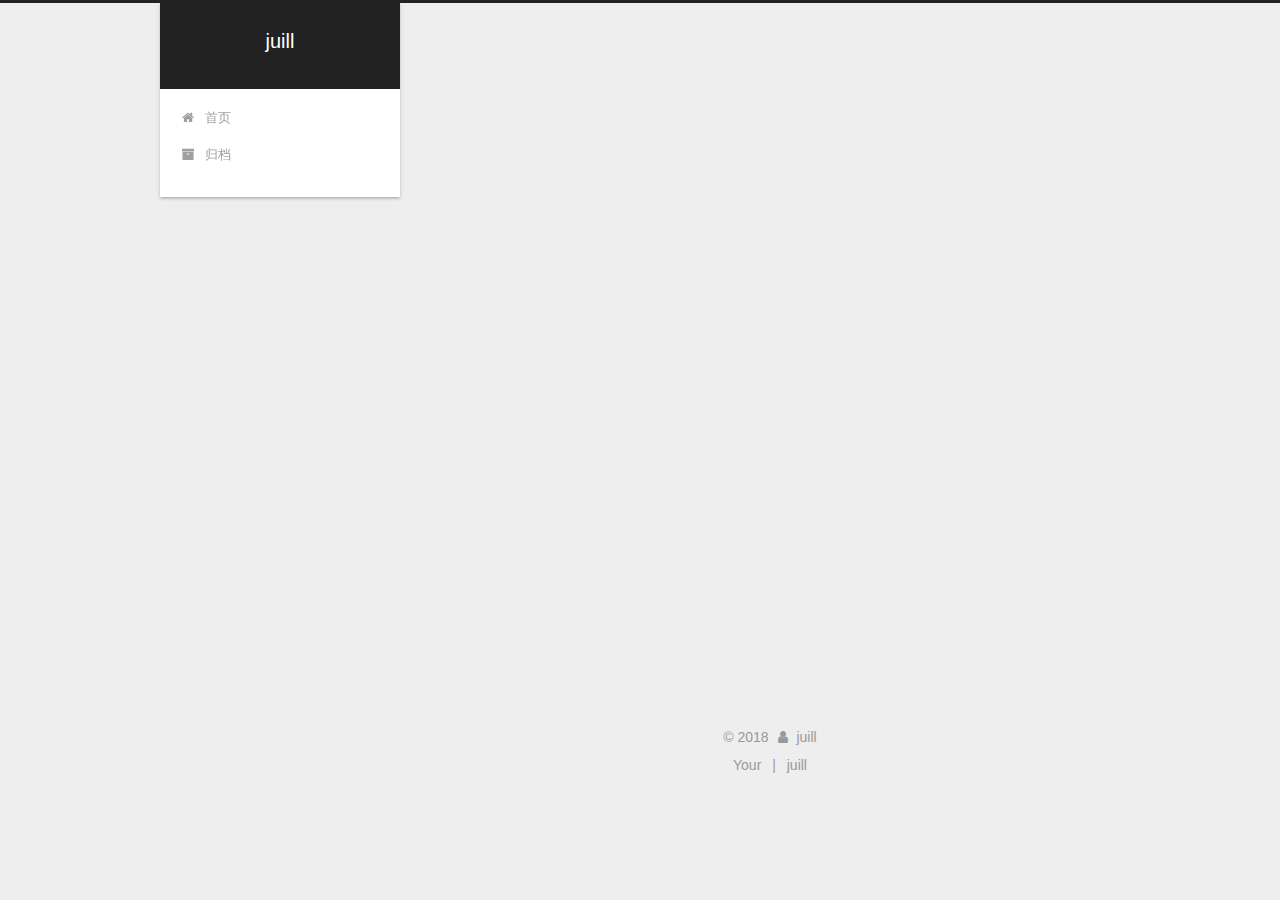
<file: index.html>
<!DOCTYPE html>



  


<html class="theme-next gemini use-motion" lang="zh-Hans">
<head>
  <meta charset="UTF-8"/>
<meta http-equiv="X-UA-Compatible" content="IE=edge" />
<meta name="viewport" content="width=device-width, initial-scale=1, maximum-scale=1"/>
<meta name="theme-color" content="#222">









<meta http-equiv="Cache-Control" content="no-transform" />
<meta http-equiv="Cache-Control" content="no-siteapp" />
















  
  
  <link href="/lib/fancybox/source/jquery.fancybox.css?v=2.1.5" rel="stylesheet" type="text/css" />







<link href="/lib/font-awesome/css/font-awesome.min.css?v=4.6.2" rel="stylesheet" type="text/css" />

<link href="/css/main.css?v=5.1.4" rel="stylesheet" type="text/css" />


  <link rel="apple-touch-icon" sizes="180x180" href="/images/apple-touch-icon-next.png?v=5.1.4">


  <link rel="icon" type="image/png" sizes="32x32" href="/images/favicon-32x32-next.png?v=5.1.4">


  <link rel="icon" type="image/png" sizes="16x16" href="/images/favicon-16x16-next.png?v=5.1.4">


  <link rel="mask-icon" href="/images/logo.svg?v=5.1.4" color="#222">





  <meta name="keywords" content="Hexo, NexT" />










<meta property="og:type" content="website">
<meta property="og:title" content="juill">
<meta property="og:url" content="http://juill.github.io/index.html">
<meta property="og:site_name" content="juill">
<meta property="og:locale" content="zh-Hans">
<meta name="twitter:card" content="summary">
<meta name="twitter:title" content="juill">



<script type="text/javascript" id="hexo.configurations">
  var NexT = window.NexT || {};
  var CONFIG = {
    root: '/',
    scheme: 'Gemini',
    version: '5.1.4',
    sidebar: {"position":"left","display":"post","offset":12,"b2t":false,"scrollpercent":false,"onmobile":false},
    fancybox: true,
    tabs: true,
    motion: {"enable":true,"async":false,"transition":{"post_block":"fadeIn","post_header":"slideDownIn","post_body":"slideDownIn","coll_header":"slideLeftIn","sidebar":"slideUpIn"}},
    duoshuo: {
      userId: '0',
      author: '博主'
    },
    algolia: {
      applicationID: '',
      apiKey: '',
      indexName: '',
      hits: {"per_page":10},
      labels: {"input_placeholder":"Search for Posts","hits_empty":"We didn't find any results for the search: ${query}","hits_stats":"${hits} results found in ${time} ms"}
    }
  };
</script>



  <link rel="canonical" href="http://juill.github.io/"/>





  <title>juill</title>
  








</head>

<body itemscope itemtype="http://schema.org/WebPage" lang="zh-Hans">

  
  
    
  

  <div class="container sidebar-position-left 
  page-home">
    <div class="headband"></div>

    <header id="header" class="header" itemscope itemtype="http://schema.org/WPHeader">
      <div class="header-inner"><div class="site-brand-wrapper">
  <div class="site-meta ">
    

    <div class="custom-logo-site-title">
      <a href="/"  class="brand" rel="start">
        <span class="logo-line-before"><i></i></span>
        <span class="site-title">juill</span>
        <span class="logo-line-after"><i></i></span>
      </a>
    </div>
      
        <p class="site-subtitle"></p>
      
  </div>

  <div class="site-nav-toggle">
    <button>
      <span class="btn-bar"></span>
      <span class="btn-bar"></span>
      <span class="btn-bar"></span>
    </button>
  </div>
</div>

<nav class="site-nav">
  

  
    <ul id="menu" class="menu">
      
        
        <li class="menu-item menu-item-home">
          <a href="/" rel="section">
            
              <i class="menu-item-icon fa fa-fw fa-home"></i> <br />
            
            首页
          </a>
        </li>
      
        
        <li class="menu-item menu-item-archives">
          <a href="/archives/" rel="section">
            
              <i class="menu-item-icon fa fa-fw fa-archive"></i> <br />
            
            归档
          </a>
        </li>
      

      
    </ul>
  

  
</nav>



 </div>
    </header>

    <main id="main" class="main">
      <div class="main-inner">
        <div class="content-wrap">
          <div id="content" class="content">
            
  <section id="posts" class="posts-expand">
    
      

  

  
  
  

  <article class="post post-type-normal" itemscope itemtype="http://schema.org/Article">
  
  
  
  <div class="post-block">
    <link itemprop="mainEntityOfPage" href="http://juill.github.io/2018/04/12/你好-Hexo/">

    <span hidden itemprop="author" itemscope itemtype="http://schema.org/Person">
      <meta itemprop="name" content="juill">
      <meta itemprop="description" content="">
      <meta itemprop="image" content="/images/avatar.gif">
    </span>

    <span hidden itemprop="publisher" itemscope itemtype="http://schema.org/Organization">
      <meta itemprop="name" content="juill">
    </span>

    
      <header class="post-header">

        
        
          <h1 class="post-title" itemprop="name headline">
                
                <a class="post-title-link" href="/2018/04/12/你好-Hexo/" itemprop="url">你好,Next</a></h1>
        

        <div class="post-meta">
          <span class="post-time">
            
              <span class="post-meta-item-icon">
                <i class="fa fa-calendar-o"></i>
              </span>
              
                <span class="post-meta-item-text">发表于</span>
              
              <time title="创建于" itemprop="dateCreated datePublished" datetime="2018-04-12T18:54:28+08:00">
                2018-04-12
              </time>
            

            

            
          </span>

          

          
            
          

          
          

          

          

          

        </div>
      </header>
    

    
    
    
    <div class="post-body" itemprop="articleBody">

      
      

      
        
          
            
          
        
      
    </div>
    
    
    

    

    

    

    <footer class="post-footer">
      

      

      

      
      
        <div class="post-eof"></div>
      
    </footer>
  </div>
  
  
  
  </article>


    
  </section>

  


          </div>
          


          

        </div>
        
          
  
  <div class="sidebar-toggle">
    <div class="sidebar-toggle-line-wrap">
      <span class="sidebar-toggle-line sidebar-toggle-line-first"></span>
      <span class="sidebar-toggle-line sidebar-toggle-line-middle"></span>
      <span class="sidebar-toggle-line sidebar-toggle-line-last"></span>
    </div>
  </div>

  <aside id="sidebar" class="sidebar">
    
    <div class="sidebar-inner">

      

      

      <section class="site-overview-wrap sidebar-panel sidebar-panel-active">
        <div class="site-overview">
          <div class="site-author motion-element" itemprop="author" itemscope itemtype="http://schema.org/Person">
            
              <p class="site-author-name" itemprop="name">juill</p>
              <p class="site-description motion-element" itemprop="description"></p>
          </div>

          <nav class="site-state motion-element">

            
              <div class="site-state-item site-state-posts">
              
                <a href="/archives/">
              
                  <span class="site-state-item-count">1</span>
                  <span class="site-state-item-name">日志</span>
                </a>
              </div>
            

            

            

          </nav>

          

          

          
          

          
          

          

        </div>
      </section>

      

      

    </div>
  </aside>


        
      </div>
    </main>

    <footer id="footer" class="footer">
      <div class="footer-inner">
        <div class="copyright">&copy; <span itemprop="copyrightYear">2018</span>
  <span class="with-love">
    <i class="fa fa-user"></i>
  </span>
  <span class="author" itemprop="copyrightHolder">juill</span>

  
</div>


  <div class="powered-by">Your</div>



  <span class="post-meta-divider">|</span>



  <div class="theme-info">juill
  </div>




        







        
      </div>
    </footer>

    
      <div class="back-to-top">
        <i class="fa fa-arrow-up"></i>
        
      </div>
    

    

  </div>

  

<script type="text/javascript">
  if (Object.prototype.toString.call(window.Promise) !== '[object Function]') {
    window.Promise = null;
  }
</script>









  












  
  
    <script type="text/javascript" src="/lib/jquery/index.js?v=2.1.3"></script>
  

  
  
    <script type="text/javascript" src="/lib/fastclick/lib/fastclick.min.js?v=1.0.6"></script>
  

  
  
    <script type="text/javascript" src="/lib/jquery_lazyload/jquery.lazyload.js?v=1.9.7"></script>
  

  
  
    <script type="text/javascript" src="/lib/velocity/velocity.min.js?v=1.2.1"></script>
  

  
  
    <script type="text/javascript" src="/lib/velocity/velocity.ui.min.js?v=1.2.1"></script>
  

  
  
    <script type="text/javascript" src="/lib/fancybox/source/jquery.fancybox.pack.js?v=2.1.5"></script>
  


  


  <script type="text/javascript" src="/js/src/utils.js?v=5.1.4"></script>

  <script type="text/javascript" src="/js/src/motion.js?v=5.1.4"></script>



  
  


  <script type="text/javascript" src="/js/src/affix.js?v=5.1.4"></script>

  <script type="text/javascript" src="/js/src/schemes/pisces.js?v=5.1.4"></script>



  

  


  <script type="text/javascript" src="/js/src/bootstrap.js?v=5.1.4"></script>



  


  




	





  





  












  





  

  

  

  
  

  

  

  

</body>
</html>
</file>
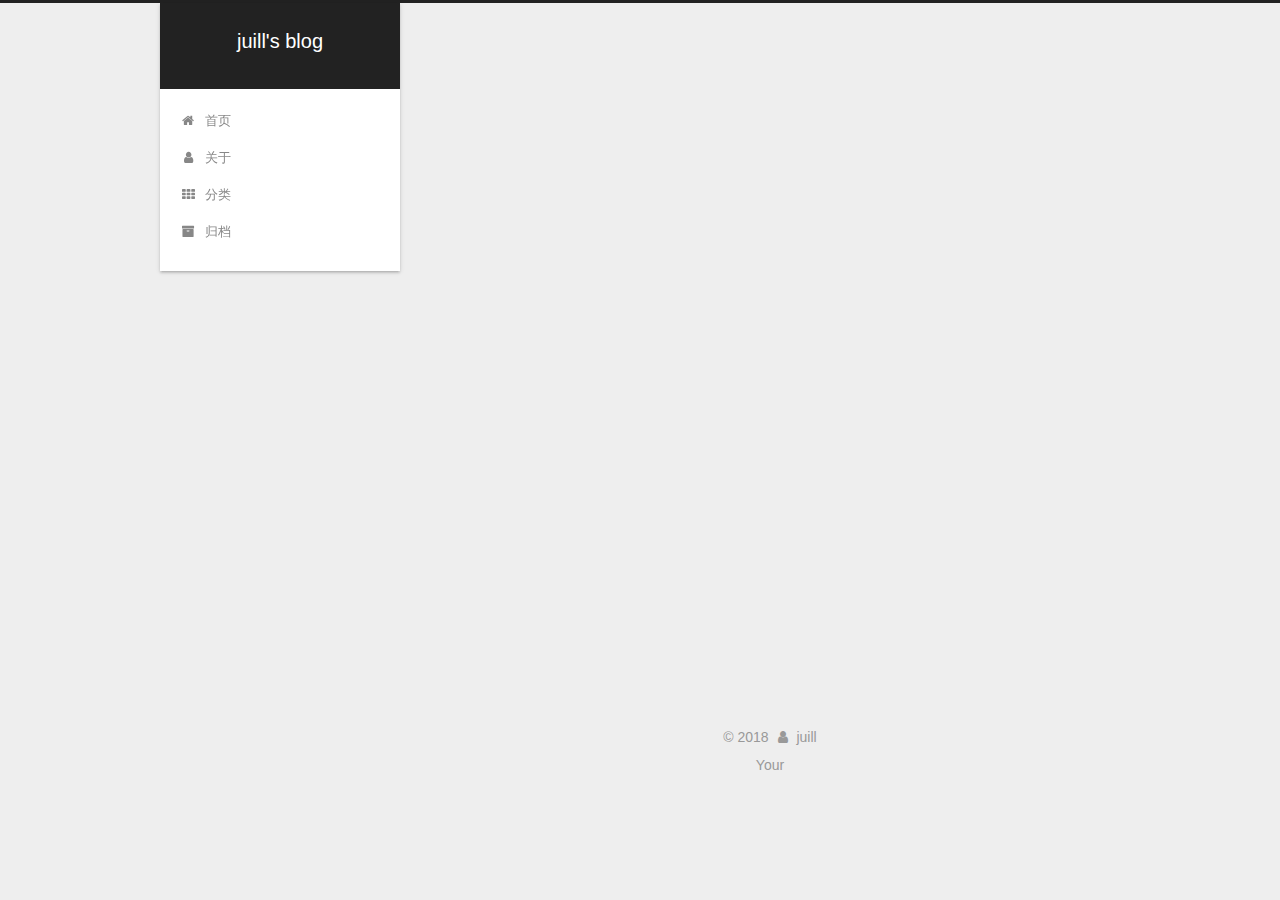
<file: archives/index.html>
<!DOCTYPE html>



  


<html class="theme-next gemini use-motion" lang="zh-Hans">
<head>
  <meta charset="UTF-8"/>
<meta http-equiv="X-UA-Compatible" content="IE=edge" />
<meta name="viewport" content="width=device-width, initial-scale=1, maximum-scale=1"/>
<meta name="theme-color" content="#222">









<meta http-equiv="Cache-Control" content="no-transform" />
<meta http-equiv="Cache-Control" content="no-siteapp" />
















  
  
  <link href="/lib/fancybox/source/jquery.fancybox.css?v=2.1.5" rel="stylesheet" type="text/css" />







<link href="/lib/font-awesome/css/font-awesome.min.css?v=4.6.2" rel="stylesheet" type="text/css" />

<link href="/css/main.css?v=5.1.4" rel="stylesheet" type="text/css" />


  <link rel="apple-touch-icon" sizes="180x180" href="/images/apple-touch-icon-next.png?v=5.1.4">


  <link rel="icon" type="image/png" sizes="32x32" href="/images/favicon-32x32-next.png?v=5.1.4">


  <link rel="icon" type="image/png" sizes="16x16" href="/images/favicon-16x16-next.png?v=5.1.4">


  <link rel="mask-icon" href="/images/logo.svg?v=5.1.4" color="#222">





  <meta name="keywords" content="Hexo, NexT" />





  <link rel="alternate" href="/atom.xml" title="juill's blog" type="application/atom+xml" />






<meta property="og:type" content="website">
<meta property="og:title" content="juill&#39;s blog">
<meta property="og:url" content="http://juill.github.io/archives/index.html">
<meta property="og:site_name" content="juill&#39;s blog">
<meta property="og:locale" content="zh-Hans">
<meta name="twitter:card" content="summary">
<meta name="twitter:title" content="juill&#39;s blog">



<script type="text/javascript" id="hexo.configurations">
  var NexT = window.NexT || {};
  var CONFIG = {
    root: '/',
    scheme: 'Gemini',
    version: '5.1.4',
    sidebar: {"position":"left","display":"post","offset":12,"b2t":false,"scrollpercent":false,"onmobile":false},
    fancybox: true,
    tabs: true,
    motion: {"enable":true,"async":false,"transition":{"post_block":"fadeIn","post_header":"slideDownIn","post_body":"slideDownIn","coll_header":"slideLeftIn","sidebar":"slideUpIn"}},
    duoshuo: {
      userId: '0',
      author: '博主'
    },
    algolia: {
      applicationID: '',
      apiKey: '',
      indexName: '',
      hits: {"per_page":10},
      labels: {"input_placeholder":"Search for Posts","hits_empty":"We didn't find any results for the search: ${query}","hits_stats":"${hits} results found in ${time} ms"}
    }
  };
</script>



  <link rel="canonical" href="http://juill.github.io/archives/"/>





  <title>归档 | juill's blog</title>
  








</head>

<body itemscope itemtype="http://schema.org/WebPage" lang="zh-Hans">

  
  
    
  

  <div class="container sidebar-position-left page-archive">
    <div class="headband"></div>

    <header id="header" class="header" itemscope itemtype="http://schema.org/WPHeader">
      <div class="header-inner"><div class="site-brand-wrapper">
  <div class="site-meta ">
    

    <div class="custom-logo-site-title">
      <a href="/"  class="brand" rel="start">
        <span class="logo-line-before"><i></i></span>
        <span class="site-title">juill's blog</span>
        <span class="logo-line-after"><i></i></span>
      </a>
    </div>
      
        <p class="site-subtitle"></p>
      
  </div>

  <div class="site-nav-toggle">
    <button>
      <span class="btn-bar"></span>
      <span class="btn-bar"></span>
      <span class="btn-bar"></span>
    </button>
  </div>
</div>

<nav class="site-nav">
  

  
    <ul id="menu" class="menu">
      
        
        <li class="menu-item menu-item-home">
          <a href="/" rel="section">
            
              <i class="menu-item-icon fa fa-fw fa-home"></i> <br />
            
            首页
          </a>
        </li>
      
        
        <li class="menu-item menu-item-about">
          <a href="/about/" rel="section">
            
              <i class="menu-item-icon fa fa-fw fa-user"></i> <br />
            
            关于
          </a>
        </li>
      
        
        <li class="menu-item menu-item-categories">
          <a href="/categories/" rel="section">
            
              <i class="menu-item-icon fa fa-fw fa-th"></i> <br />
            
            分类
          </a>
        </li>
      
        
        <li class="menu-item menu-item-archives">
          <a href="/archives/" rel="section">
            
              <i class="menu-item-icon fa fa-fw fa-archive"></i> <br />
            
            归档
          </a>
        </li>
      

      
    </ul>
  

  
</nav>



 </div>
    </header>

    <main id="main" class="main">
      <div class="main-inner">
        <div class="content-wrap">
          <div id="content" class="content">
            

  
  
  
  <div class="post-block archive">
    <div id="posts" class="posts-collapse">
      <span class="archive-move-on"></span>

      <span class="archive-page-counter">
        
        
        
          
        
        嗯..! 目前共计 2 篇日志。 继续努力。
      </span>

      

        
        
        

        
          
          <div class="collection-title">
            <h1 class="archive-year" id="archive-year-2018">2018</h1>
          </div>
        
        

        

  <article class="post post-type-normal" itemscope itemtype="http://schema.org/Article">
    <header class="post-header">

      <h2 class="post-title">
        
            <a class="post-title-link" href="/2018/05/18/个人简历/" itemprop="url">
              
                <span itemprop="name">个人简历</span>
              
            </a>
        
      </h2>

      <div class="post-meta">
        <time class="post-time" itemprop="dateCreated"
              datetime="2018-05-18T11:26:11+08:00"
              content="2018-05-18" >
          05-18
        </time>
      </div>

    </header>
  </article>



      

        
        
        

        
        

        

  <article class="post post-type-normal" itemscope itemtype="http://schema.org/Article">
    <header class="post-header">

      <h2 class="post-title">
        
            <a class="post-title-link" href="/2018/04/12/你好-Hexo/" itemprop="url">
              
                <span itemprop="name">你好,Next</span>
              
            </a>
        
      </h2>

      <div class="post-meta">
        <time class="post-time" itemprop="dateCreated"
              datetime="2018-04-12T18:54:28+08:00"
              content="2018-04-12" >
          04-12
        </time>
      </div>

    </header>
  </article>



      

    </div>
  </div>
  
  
  

  



          </div>
          


          

        </div>
        
          
  
  <div class="sidebar-toggle">
    <div class="sidebar-toggle-line-wrap">
      <span class="sidebar-toggle-line sidebar-toggle-line-first"></span>
      <span class="sidebar-toggle-line sidebar-toggle-line-middle"></span>
      <span class="sidebar-toggle-line sidebar-toggle-line-last"></span>
    </div>
  </div>

  <aside id="sidebar" class="sidebar">
    
    <div class="sidebar-inner">

      

      

      <section class="site-overview-wrap sidebar-panel sidebar-panel-active">
        <div class="site-overview">
          <div class="site-author motion-element" itemprop="author" itemscope itemtype="http://schema.org/Person">
            
              <p class="site-author-name" itemprop="name">juill</p>
              <p class="site-description motion-element" itemprop="description"></p>
          </div>

          <nav class="site-state motion-element">

            
              <div class="site-state-item site-state-posts">
              
                <a href="/archives/">
              
                  <span class="site-state-item-count">2</span>
                  <span class="site-state-item-name">日志</span>
                </a>
              </div>
            

            

            

          </nav>

          
            <div class="feed-link motion-element">
              <a href="/atom.xml" rel="alternate">
                <i class="fa fa-rss"></i>
                RSS
              </a>
            </div>
          

          
            <div class="links-of-author motion-element">
                
                  <span class="links-of-author-item">
                    <a href="https://github.com/juill" target="_blank" title="GitHub">
                      
                        <i class="fa fa-fw fa-github"></i>GitHub</a>
                  </span>
                
                  <span class="links-of-author-item">
                    <a href="364703332@qq.com" target="_blank" title="E-Mail">
                      
                        <i class="fa fa-fw fa-envelope"></i>E-Mail</a>
                  </span>
                
            </div>
          

          
          

          
          

          

        </div>
      </section>

      

      

    </div>
  </aside>


        
      </div>
    </main>

    <footer id="footer" class="footer">
      <div class="footer-inner">
        <div class="copyright">&copy; <span itemprop="copyrightYear">2018</span>
  <span class="with-love">
    <i class="fa fa-user"></i>
  </span>
  <span class="author" itemprop="copyrightHolder">juill</span>

  
</div>


  <div class="powered-by">Your</div>








        







        
      </div>
    </footer>

    
      <div class="back-to-top">
        <i class="fa fa-arrow-up"></i>
        
      </div>
    

    

  </div>

  

<script type="text/javascript">
  if (Object.prototype.toString.call(window.Promise) !== '[object Function]') {
    window.Promise = null;
  }
</script>









  












  
  
    <script type="text/javascript" src="/lib/jquery/index.js?v=2.1.3"></script>
  

  
  
    <script type="text/javascript" src="/lib/fastclick/lib/fastclick.min.js?v=1.0.6"></script>
  

  
  
    <script type="text/javascript" src="/lib/jquery_lazyload/jquery.lazyload.js?v=1.9.7"></script>
  

  
  
    <script type="text/javascript" src="/lib/velocity/velocity.min.js?v=1.2.1"></script>
  

  
  
    <script type="text/javascript" src="/lib/velocity/velocity.ui.min.js?v=1.2.1"></script>
  

  
  
    <script type="text/javascript" src="/lib/fancybox/source/jquery.fancybox.pack.js?v=2.1.5"></script>
  


  


  <script type="text/javascript" src="/js/src/utils.js?v=5.1.4"></script>

  <script type="text/javascript" src="/js/src/motion.js?v=5.1.4"></script>



  
  


  <script type="text/javascript" src="/js/src/affix.js?v=5.1.4"></script>

  <script type="text/javascript" src="/js/src/schemes/pisces.js?v=5.1.4"></script>



  

  


  <script type="text/javascript" src="/js/src/bootstrap.js?v=5.1.4"></script>



  


  




	





  





  












  





  

  

  

  
  

  

  

  

</body>
</html>
</file>
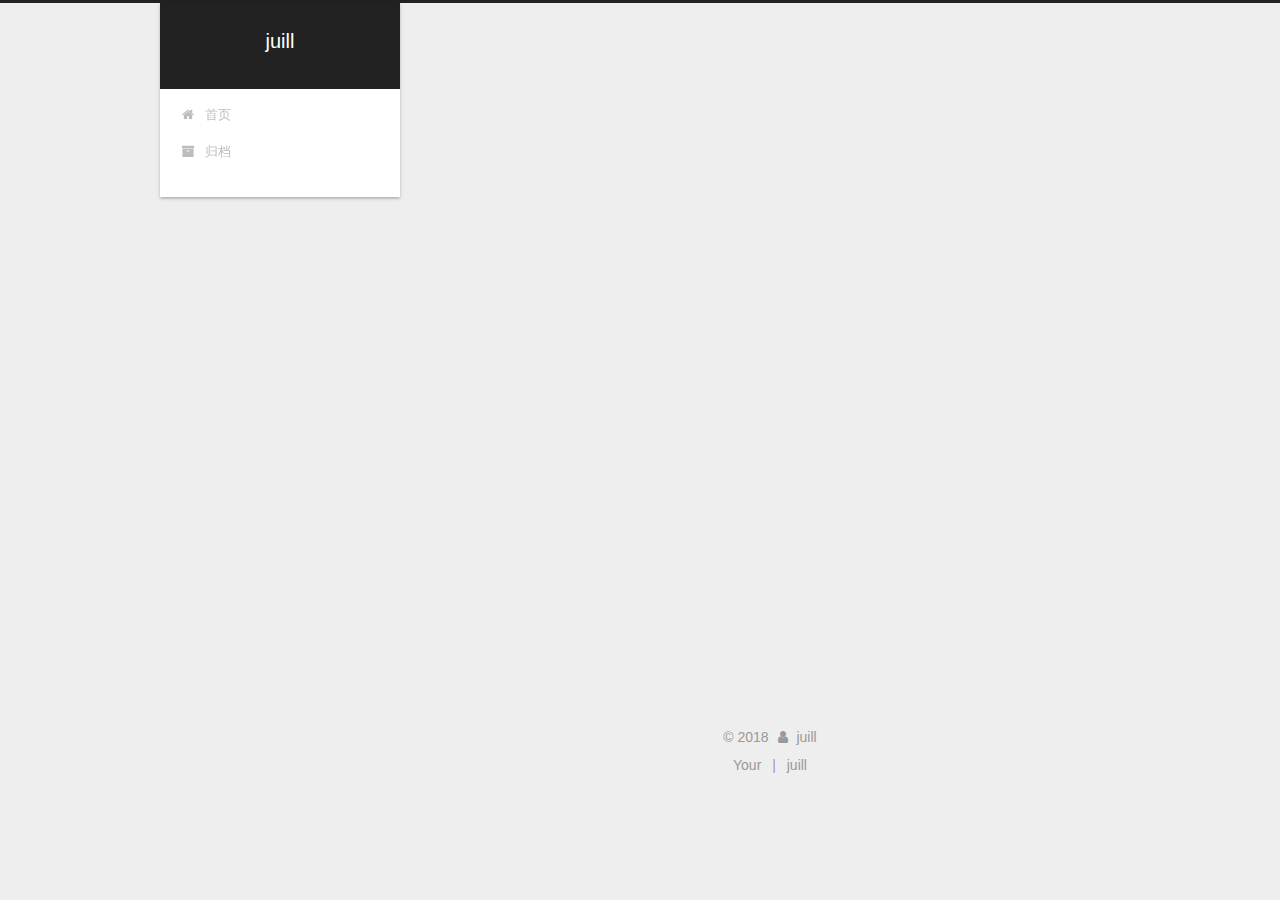
<file: archives/2018/index.html>
<!DOCTYPE html>



  


<html class="theme-next gemini use-motion" lang="zh-Hans">
<head>
  <meta charset="UTF-8"/>
<meta http-equiv="X-UA-Compatible" content="IE=edge" />
<meta name="viewport" content="width=device-width, initial-scale=1, maximum-scale=1"/>
<meta name="theme-color" content="#222">









<meta http-equiv="Cache-Control" content="no-transform" />
<meta http-equiv="Cache-Control" content="no-siteapp" />
















  
  
  <link href="/lib/fancybox/source/jquery.fancybox.css?v=2.1.5" rel="stylesheet" type="text/css" />







<link href="/lib/font-awesome/css/font-awesome.min.css?v=4.6.2" rel="stylesheet" type="text/css" />

<link href="/css/main.css?v=5.1.4" rel="stylesheet" type="text/css" />


  <link rel="apple-touch-icon" sizes="180x180" href="/images/apple-touch-icon-next.png?v=5.1.4">


  <link rel="icon" type="image/png" sizes="32x32" href="/images/favicon-32x32-next.png?v=5.1.4">


  <link rel="icon" type="image/png" sizes="16x16" href="/images/favicon-16x16-next.png?v=5.1.4">


  <link rel="mask-icon" href="/images/logo.svg?v=5.1.4" color="#222">





  <meta name="keywords" content="Hexo, NexT" />










<meta property="og:type" content="website">
<meta property="og:title" content="juill">
<meta property="og:url" content="http://juill.github.io/archives/2018/index.html">
<meta property="og:site_name" content="juill">
<meta property="og:locale" content="zh-Hans">
<meta name="twitter:card" content="summary">
<meta name="twitter:title" content="juill">



<script type="text/javascript" id="hexo.configurations">
  var NexT = window.NexT || {};
  var CONFIG = {
    root: '/',
    scheme: 'Gemini',
    version: '5.1.4',
    sidebar: {"position":"left","display":"post","offset":12,"b2t":false,"scrollpercent":false,"onmobile":false},
    fancybox: true,
    tabs: true,
    motion: {"enable":true,"async":false,"transition":{"post_block":"fadeIn","post_header":"slideDownIn","post_body":"slideDownIn","coll_header":"slideLeftIn","sidebar":"slideUpIn"}},
    duoshuo: {
      userId: '0',
      author: '博主'
    },
    algolia: {
      applicationID: '',
      apiKey: '',
      indexName: '',
      hits: {"per_page":10},
      labels: {"input_placeholder":"Search for Posts","hits_empty":"We didn't find any results for the search: ${query}","hits_stats":"${hits} results found in ${time} ms"}
    }
  };
</script>



  <link rel="canonical" href="http://juill.github.io/archives/2018/"/>





  <title>归档 | juill</title>
  








</head>

<body itemscope itemtype="http://schema.org/WebPage" lang="zh-Hans">

  
  
    
  

  <div class="container sidebar-position-left page-archive">
    <div class="headband"></div>

    <header id="header" class="header" itemscope itemtype="http://schema.org/WPHeader">
      <div class="header-inner"><div class="site-brand-wrapper">
  <div class="site-meta ">
    

    <div class="custom-logo-site-title">
      <a href="/"  class="brand" rel="start">
        <span class="logo-line-before"><i></i></span>
        <span class="site-title">juill</span>
        <span class="logo-line-after"><i></i></span>
      </a>
    </div>
      
        <p class="site-subtitle"></p>
      
  </div>

  <div class="site-nav-toggle">
    <button>
      <span class="btn-bar"></span>
      <span class="btn-bar"></span>
      <span class="btn-bar"></span>
    </button>
  </div>
</div>

<nav class="site-nav">
  

  
    <ul id="menu" class="menu">
      
        
        <li class="menu-item menu-item-home">
          <a href="/" rel="section">
            
              <i class="menu-item-icon fa fa-fw fa-home"></i> <br />
            
            首页
          </a>
        </li>
      
        
        <li class="menu-item menu-item-archives">
          <a href="/archives/" rel="section">
            
              <i class="menu-item-icon fa fa-fw fa-archive"></i> <br />
            
            归档
          </a>
        </li>
      

      
    </ul>
  

  
</nav>



 </div>
    </header>

    <main id="main" class="main">
      <div class="main-inner">
        <div class="content-wrap">
          <div id="content" class="content">
            

  
  
  
  <div class="post-block archive">
    <div id="posts" class="posts-collapse">
      <span class="archive-move-on"></span>

      <span class="archive-page-counter">
        
        
        
          
        
        嗯..! 目前共计 1 篇日志。 继续努力。
      </span>

      

        
        
        

        
          
          <div class="collection-title">
            <h1 class="archive-year" id="archive-year-2018">2018</h1>
          </div>
        
        

        

  <article class="post post-type-normal" itemscope itemtype="http://schema.org/Article">
    <header class="post-header">

      <h2 class="post-title">
        
            <a class="post-title-link" href="/2018/04/12/你好-Hexo/" itemprop="url">
              
                <span itemprop="name">你好,Next</span>
              
            </a>
        
      </h2>

      <div class="post-meta">
        <time class="post-time" itemprop="dateCreated"
              datetime="2018-04-12T18:54:28+08:00"
              content="2018-04-12" >
          04-12
        </time>
      </div>

    </header>
  </article>



      

    </div>
  </div>
  
  
  

  



          </div>
          


          

        </div>
        
          
  
  <div class="sidebar-toggle">
    <div class="sidebar-toggle-line-wrap">
      <span class="sidebar-toggle-line sidebar-toggle-line-first"></span>
      <span class="sidebar-toggle-line sidebar-toggle-line-middle"></span>
      <span class="sidebar-toggle-line sidebar-toggle-line-last"></span>
    </div>
  </div>

  <aside id="sidebar" class="sidebar">
    
    <div class="sidebar-inner">

      

      

      <section class="site-overview-wrap sidebar-panel sidebar-panel-active">
        <div class="site-overview">
          <div class="site-author motion-element" itemprop="author" itemscope itemtype="http://schema.org/Person">
            
              <p class="site-author-name" itemprop="name">juill</p>
              <p class="site-description motion-element" itemprop="description"></p>
          </div>

          <nav class="site-state motion-element">

            
              <div class="site-state-item site-state-posts">
              
                <a href="/archives/">
              
                  <span class="site-state-item-count">1</span>
                  <span class="site-state-item-name">日志</span>
                </a>
              </div>
            

            

            

          </nav>

          

          

          
          

          
          

          

        </div>
      </section>

      

      

    </div>
  </aside>


        
      </div>
    </main>

    <footer id="footer" class="footer">
      <div class="footer-inner">
        <div class="copyright">&copy; <span itemprop="copyrightYear">2018</span>
  <span class="with-love">
    <i class="fa fa-user"></i>
  </span>
  <span class="author" itemprop="copyrightHolder">juill</span>

  
</div>


  <div class="powered-by">Your</div>



  <span class="post-meta-divider">|</span>



  <div class="theme-info">juill
  </div>




        







        
      </div>
    </footer>

    
      <div class="back-to-top">
        <i class="fa fa-arrow-up"></i>
        
      </div>
    

    

  </div>

  

<script type="text/javascript">
  if (Object.prototype.toString.call(window.Promise) !== '[object Function]') {
    window.Promise = null;
  }
</script>









  












  
  
    <script type="text/javascript" src="/lib/jquery/index.js?v=2.1.3"></script>
  

  
  
    <script type="text/javascript" src="/lib/fastclick/lib/fastclick.min.js?v=1.0.6"></script>
  

  
  
    <script type="text/javascript" src="/lib/jquery_lazyload/jquery.lazyload.js?v=1.9.7"></script>
  

  
  
    <script type="text/javascript" src="/lib/velocity/velocity.min.js?v=1.2.1"></script>
  

  
  
    <script type="text/javascript" src="/lib/velocity/velocity.ui.min.js?v=1.2.1"></script>
  

  
  
    <script type="text/javascript" src="/lib/fancybox/source/jquery.fancybox.pack.js?v=2.1.5"></script>
  


  


  <script type="text/javascript" src="/js/src/utils.js?v=5.1.4"></script>

  <script type="text/javascript" src="/js/src/motion.js?v=5.1.4"></script>



  
  


  <script type="text/javascript" src="/js/src/affix.js?v=5.1.4"></script>

  <script type="text/javascript" src="/js/src/schemes/pisces.js?v=5.1.4"></script>



  

  


  <script type="text/javascript" src="/js/src/bootstrap.js?v=5.1.4"></script>



  


  




	





  





  












  





  

  

  

  
  

  

  

  

</body>
</html>
</file>
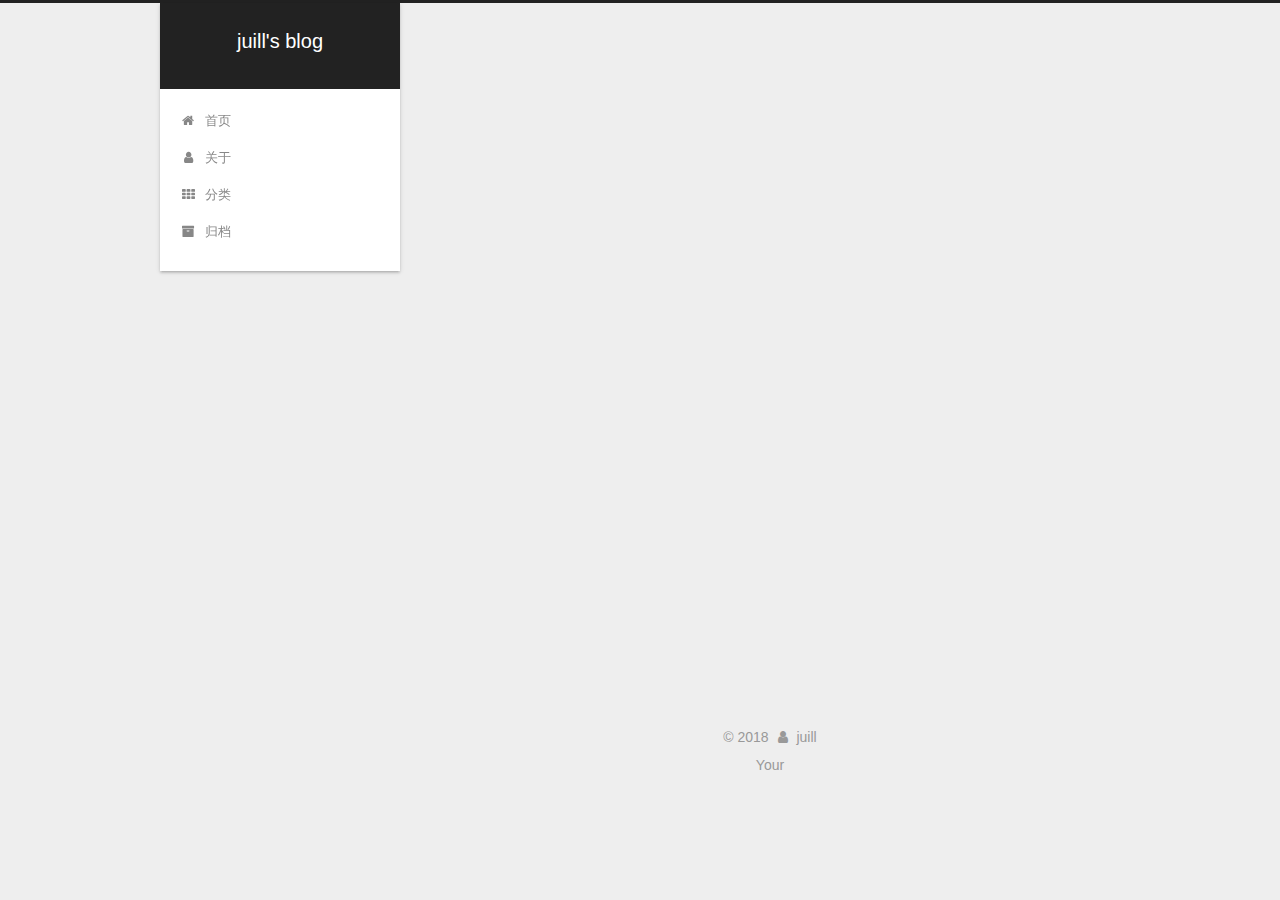
<file: archives/2018/04/index.html>
<!DOCTYPE html>



  


<html class="theme-next gemini use-motion" lang="zh-Hans">
<head>
  <meta charset="UTF-8"/>
<meta http-equiv="X-UA-Compatible" content="IE=edge" />
<meta name="viewport" content="width=device-width, initial-scale=1, maximum-scale=1"/>
<meta name="theme-color" content="#222">









<meta http-equiv="Cache-Control" content="no-transform" />
<meta http-equiv="Cache-Control" content="no-siteapp" />
















  
  
  <link href="/lib/fancybox/source/jquery.fancybox.css?v=2.1.5" rel="stylesheet" type="text/css" />







<link href="/lib/font-awesome/css/font-awesome.min.css?v=4.6.2" rel="stylesheet" type="text/css" />

<link href="/css/main.css?v=5.1.4" rel="stylesheet" type="text/css" />


  <link rel="apple-touch-icon" sizes="180x180" href="/images/apple-touch-icon-next.png?v=5.1.4">


  <link rel="icon" type="image/png" sizes="32x32" href="/images/favicon-32x32-next.png?v=5.1.4">


  <link rel="icon" type="image/png" sizes="16x16" href="/images/favicon-16x16-next.png?v=5.1.4">


  <link rel="mask-icon" href="/images/logo.svg?v=5.1.4" color="#222">





  <meta name="keywords" content="Hexo, NexT" />





  <link rel="alternate" href="/atom.xml" title="juill's blog" type="application/atom+xml" />






<meta property="og:type" content="website">
<meta property="og:title" content="juill&#39;s blog">
<meta property="og:url" content="http://juill.github.io/archives/2018/04/index.html">
<meta property="og:site_name" content="juill&#39;s blog">
<meta property="og:locale" content="zh-Hans">
<meta name="twitter:card" content="summary">
<meta name="twitter:title" content="juill&#39;s blog">



<script type="text/javascript" id="hexo.configurations">
  var NexT = window.NexT || {};
  var CONFIG = {
    root: '/',
    scheme: 'Gemini',
    version: '5.1.4',
    sidebar: {"position":"left","display":"post","offset":12,"b2t":false,"scrollpercent":false,"onmobile":false},
    fancybox: true,
    tabs: true,
    motion: {"enable":true,"async":false,"transition":{"post_block":"fadeIn","post_header":"slideDownIn","post_body":"slideDownIn","coll_header":"slideLeftIn","sidebar":"slideUpIn"}},
    duoshuo: {
      userId: '0',
      author: '博主'
    },
    algolia: {
      applicationID: '',
      apiKey: '',
      indexName: '',
      hits: {"per_page":10},
      labels: {"input_placeholder":"Search for Posts","hits_empty":"We didn't find any results for the search: ${query}","hits_stats":"${hits} results found in ${time} ms"}
    }
  };
</script>



  <link rel="canonical" href="http://juill.github.io/archives/2018/04/"/>





  <title>归档 | juill's blog</title>
  








</head>

<body itemscope itemtype="http://schema.org/WebPage" lang="zh-Hans">

  
  
    
  

  <div class="container sidebar-position-left page-archive">
    <div class="headband"></div>

    <header id="header" class="header" itemscope itemtype="http://schema.org/WPHeader">
      <div class="header-inner"><div class="site-brand-wrapper">
  <div class="site-meta ">
    

    <div class="custom-logo-site-title">
      <a href="/"  class="brand" rel="start">
        <span class="logo-line-before"><i></i></span>
        <span class="site-title">juill's blog</span>
        <span class="logo-line-after"><i></i></span>
      </a>
    </div>
      
        <p class="site-subtitle"></p>
      
  </div>

  <div class="site-nav-toggle">
    <button>
      <span class="btn-bar"></span>
      <span class="btn-bar"></span>
      <span class="btn-bar"></span>
    </button>
  </div>
</div>

<nav class="site-nav">
  

  
    <ul id="menu" class="menu">
      
        
        <li class="menu-item menu-item-home">
          <a href="/" rel="section">
            
              <i class="menu-item-icon fa fa-fw fa-home"></i> <br />
            
            首页
          </a>
        </li>
      
        
        <li class="menu-item menu-item-about">
          <a href="/about/" rel="section">
            
              <i class="menu-item-icon fa fa-fw fa-user"></i> <br />
            
            关于
          </a>
        </li>
      
        
        <li class="menu-item menu-item-categories">
          <a href="/categories/" rel="section">
            
              <i class="menu-item-icon fa fa-fw fa-th"></i> <br />
            
            分类
          </a>
        </li>
      
        
        <li class="menu-item menu-item-archives">
          <a href="/archives/" rel="section">
            
              <i class="menu-item-icon fa fa-fw fa-archive"></i> <br />
            
            归档
          </a>
        </li>
      

      
    </ul>
  

  
</nav>



 </div>
    </header>

    <main id="main" class="main">
      <div class="main-inner">
        <div class="content-wrap">
          <div id="content" class="content">
            

  
  
  
  <div class="post-block archive">
    <div id="posts" class="posts-collapse">
      <span class="archive-move-on"></span>

      <span class="archive-page-counter">
        
        
        
          
        
        嗯..! 目前共计 2 篇日志。 继续努力。
      </span>

      

        
        
        

        
          
          <div class="collection-title">
            <h1 class="archive-year" id="archive-year-2018">2018</h1>
          </div>
        
        

        

  <article class="post post-type-normal" itemscope itemtype="http://schema.org/Article">
    <header class="post-header">

      <h2 class="post-title">
        
            <a class="post-title-link" href="/2018/04/12/你好-Hexo/" itemprop="url">
              
                <span itemprop="name">你好,Next</span>
              
            </a>
        
      </h2>

      <div class="post-meta">
        <time class="post-time" itemprop="dateCreated"
              datetime="2018-04-12T18:54:28+08:00"
              content="2018-04-12" >
          04-12
        </time>
      </div>

    </header>
  </article>



      

    </div>
  </div>
  
  
  

  



          </div>
          


          

        </div>
        
          
  
  <div class="sidebar-toggle">
    <div class="sidebar-toggle-line-wrap">
      <span class="sidebar-toggle-line sidebar-toggle-line-first"></span>
      <span class="sidebar-toggle-line sidebar-toggle-line-middle"></span>
      <span class="sidebar-toggle-line sidebar-toggle-line-last"></span>
    </div>
  </div>

  <aside id="sidebar" class="sidebar">
    
    <div class="sidebar-inner">

      

      

      <section class="site-overview-wrap sidebar-panel sidebar-panel-active">
        <div class="site-overview">
          <div class="site-author motion-element" itemprop="author" itemscope itemtype="http://schema.org/Person">
            
              <p class="site-author-name" itemprop="name">juill</p>
              <p class="site-description motion-element" itemprop="description"></p>
          </div>

          <nav class="site-state motion-element">

            
              <div class="site-state-item site-state-posts">
              
                <a href="/archives/">
              
                  <span class="site-state-item-count">2</span>
                  <span class="site-state-item-name">日志</span>
                </a>
              </div>
            

            

            

          </nav>

          
            <div class="feed-link motion-element">
              <a href="/atom.xml" rel="alternate">
                <i class="fa fa-rss"></i>
                RSS
              </a>
            </div>
          

          
            <div class="links-of-author motion-element">
                
                  <span class="links-of-author-item">
                    <a href="https://github.com/juill" target="_blank" title="GitHub">
                      
                        <i class="fa fa-fw fa-github"></i>GitHub</a>
                  </span>
                
                  <span class="links-of-author-item">
                    <a href="364703332@qq.com" target="_blank" title="E-Mail">
                      
                        <i class="fa fa-fw fa-envelope"></i>E-Mail</a>
                  </span>
                
            </div>
          

          
          

          
          

          

        </div>
      </section>

      

      

    </div>
  </aside>


        
      </div>
    </main>

    <footer id="footer" class="footer">
      <div class="footer-inner">
        <div class="copyright">&copy; <span itemprop="copyrightYear">2018</span>
  <span class="with-love">
    <i class="fa fa-user"></i>
  </span>
  <span class="author" itemprop="copyrightHolder">juill</span>

  
</div>


  <div class="powered-by">Your</div>








        







        
      </div>
    </footer>

    
      <div class="back-to-top">
        <i class="fa fa-arrow-up"></i>
        
      </div>
    

    

  </div>

  

<script type="text/javascript">
  if (Object.prototype.toString.call(window.Promise) !== '[object Function]') {
    window.Promise = null;
  }
</script>









  












  
  
    <script type="text/javascript" src="/lib/jquery/index.js?v=2.1.3"></script>
  

  
  
    <script type="text/javascript" src="/lib/fastclick/lib/fastclick.min.js?v=1.0.6"></script>
  

  
  
    <script type="text/javascript" src="/lib/jquery_lazyload/jquery.lazyload.js?v=1.9.7"></script>
  

  
  
    <script type="text/javascript" src="/lib/velocity/velocity.min.js?v=1.2.1"></script>
  

  
  
    <script type="text/javascript" src="/lib/velocity/velocity.ui.min.js?v=1.2.1"></script>
  

  
  
    <script type="text/javascript" src="/lib/fancybox/source/jquery.fancybox.pack.js?v=2.1.5"></script>
  


  


  <script type="text/javascript" src="/js/src/utils.js?v=5.1.4"></script>

  <script type="text/javascript" src="/js/src/motion.js?v=5.1.4"></script>



  
  


  <script type="text/javascript" src="/js/src/affix.js?v=5.1.4"></script>

  <script type="text/javascript" src="/js/src/schemes/pisces.js?v=5.1.4"></script>



  

  


  <script type="text/javascript" src="/js/src/bootstrap.js?v=5.1.4"></script>



  


  




	





  





  












  





  

  

  

  
  

  

  

  

</body>
</html>
</file>
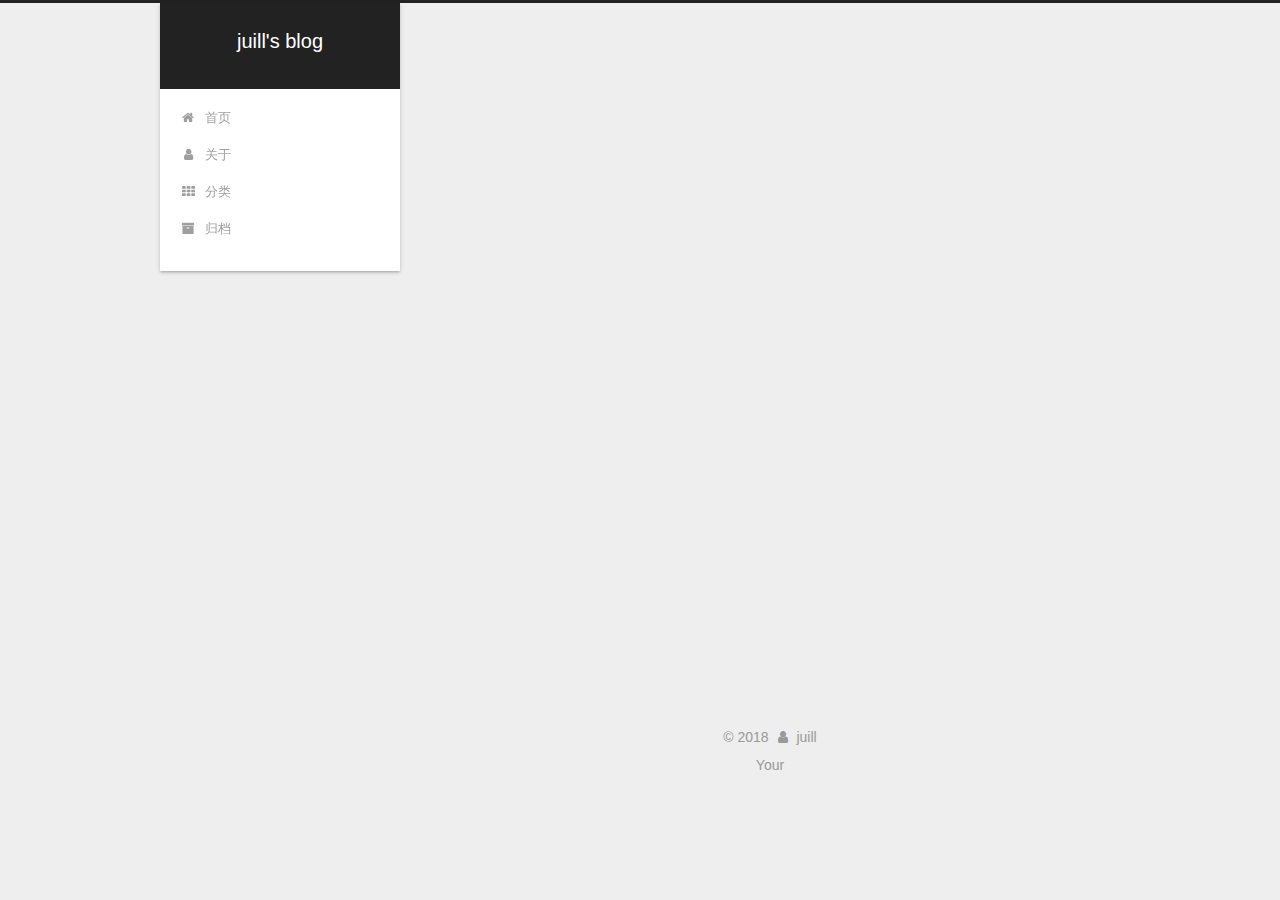
<file: archives/2018/05/index.html>
<!DOCTYPE html>



  


<html class="theme-next gemini use-motion" lang="zh-Hans">
<head>
  <meta charset="UTF-8"/>
<meta http-equiv="X-UA-Compatible" content="IE=edge" />
<meta name="viewport" content="width=device-width, initial-scale=1, maximum-scale=1"/>
<meta name="theme-color" content="#222">









<meta http-equiv="Cache-Control" content="no-transform" />
<meta http-equiv="Cache-Control" content="no-siteapp" />
















  
  
  <link href="/lib/fancybox/source/jquery.fancybox.css?v=2.1.5" rel="stylesheet" type="text/css" />







<link href="/lib/font-awesome/css/font-awesome.min.css?v=4.6.2" rel="stylesheet" type="text/css" />

<link href="/css/main.css?v=5.1.4" rel="stylesheet" type="text/css" />


  <link rel="apple-touch-icon" sizes="180x180" href="/images/apple-touch-icon-next.png?v=5.1.4">


  <link rel="icon" type="image/png" sizes="32x32" href="/images/favicon-32x32-next.png?v=5.1.4">


  <link rel="icon" type="image/png" sizes="16x16" href="/images/favicon-16x16-next.png?v=5.1.4">


  <link rel="mask-icon" href="/images/logo.svg?v=5.1.4" color="#222">





  <meta name="keywords" content="Hexo, NexT" />





  <link rel="alternate" href="/atom.xml" title="juill's blog" type="application/atom+xml" />






<meta property="og:type" content="website">
<meta property="og:title" content="juill&#39;s blog">
<meta property="og:url" content="http://juill.github.io/archives/2018/05/index.html">
<meta property="og:site_name" content="juill&#39;s blog">
<meta property="og:locale" content="zh-Hans">
<meta name="twitter:card" content="summary">
<meta name="twitter:title" content="juill&#39;s blog">



<script type="text/javascript" id="hexo.configurations">
  var NexT = window.NexT || {};
  var CONFIG = {
    root: '/',
    scheme: 'Gemini',
    version: '5.1.4',
    sidebar: {"position":"left","display":"post","offset":12,"b2t":false,"scrollpercent":false,"onmobile":false},
    fancybox: true,
    tabs: true,
    motion: {"enable":true,"async":false,"transition":{"post_block":"fadeIn","post_header":"slideDownIn","post_body":"slideDownIn","coll_header":"slideLeftIn","sidebar":"slideUpIn"}},
    duoshuo: {
      userId: '0',
      author: '博主'
    },
    algolia: {
      applicationID: '',
      apiKey: '',
      indexName: '',
      hits: {"per_page":10},
      labels: {"input_placeholder":"Search for Posts","hits_empty":"We didn't find any results for the search: ${query}","hits_stats":"${hits} results found in ${time} ms"}
    }
  };
</script>



  <link rel="canonical" href="http://juill.github.io/archives/2018/05/"/>





  <title>归档 | juill's blog</title>
  








</head>

<body itemscope itemtype="http://schema.org/WebPage" lang="zh-Hans">

  
  
    
  

  <div class="container sidebar-position-left page-archive">
    <div class="headband"></div>

    <header id="header" class="header" itemscope itemtype="http://schema.org/WPHeader">
      <div class="header-inner"><div class="site-brand-wrapper">
  <div class="site-meta ">
    

    <div class="custom-logo-site-title">
      <a href="/"  class="brand" rel="start">
        <span class="logo-line-before"><i></i></span>
        <span class="site-title">juill's blog</span>
        <span class="logo-line-after"><i></i></span>
      </a>
    </div>
      
        <p class="site-subtitle"></p>
      
  </div>

  <div class="site-nav-toggle">
    <button>
      <span class="btn-bar"></span>
      <span class="btn-bar"></span>
      <span class="btn-bar"></span>
    </button>
  </div>
</div>

<nav class="site-nav">
  

  
    <ul id="menu" class="menu">
      
        
        <li class="menu-item menu-item-home">
          <a href="/" rel="section">
            
              <i class="menu-item-icon fa fa-fw fa-home"></i> <br />
            
            首页
          </a>
        </li>
      
        
        <li class="menu-item menu-item-about">
          <a href="/about/" rel="section">
            
              <i class="menu-item-icon fa fa-fw fa-user"></i> <br />
            
            关于
          </a>
        </li>
      
        
        <li class="menu-item menu-item-categories">
          <a href="/categories/" rel="section">
            
              <i class="menu-item-icon fa fa-fw fa-th"></i> <br />
            
            分类
          </a>
        </li>
      
        
        <li class="menu-item menu-item-archives">
          <a href="/archives/" rel="section">
            
              <i class="menu-item-icon fa fa-fw fa-archive"></i> <br />
            
            归档
          </a>
        </li>
      

      
    </ul>
  

  
</nav>



 </div>
    </header>

    <main id="main" class="main">
      <div class="main-inner">
        <div class="content-wrap">
          <div id="content" class="content">
            

  
  
  
  <div class="post-block archive">
    <div id="posts" class="posts-collapse">
      <span class="archive-move-on"></span>

      <span class="archive-page-counter">
        
        
        
          
        
        嗯..! 目前共计 2 篇日志。 继续努力。
      </span>

      

        
        
        

        
          
          <div class="collection-title">
            <h1 class="archive-year" id="archive-year-2018">2018</h1>
          </div>
        
        

        

  <article class="post post-type-normal" itemscope itemtype="http://schema.org/Article">
    <header class="post-header">

      <h2 class="post-title">
        
            <a class="post-title-link" href="/2018/05/18/个人简历/" itemprop="url">
              
                <span itemprop="name">个人简历</span>
              
            </a>
        
      </h2>

      <div class="post-meta">
        <time class="post-time" itemprop="dateCreated"
              datetime="2018-05-18T11:26:11+08:00"
              content="2018-05-18" >
          05-18
        </time>
      </div>

    </header>
  </article>



      

    </div>
  </div>
  
  
  

  



          </div>
          


          

        </div>
        
          
  
  <div class="sidebar-toggle">
    <div class="sidebar-toggle-line-wrap">
      <span class="sidebar-toggle-line sidebar-toggle-line-first"></span>
      <span class="sidebar-toggle-line sidebar-toggle-line-middle"></span>
      <span class="sidebar-toggle-line sidebar-toggle-line-last"></span>
    </div>
  </div>

  <aside id="sidebar" class="sidebar">
    
    <div class="sidebar-inner">

      

      

      <section class="site-overview-wrap sidebar-panel sidebar-panel-active">
        <div class="site-overview">
          <div class="site-author motion-element" itemprop="author" itemscope itemtype="http://schema.org/Person">
            
              <p class="site-author-name" itemprop="name">juill</p>
              <p class="site-description motion-element" itemprop="description"></p>
          </div>

          <nav class="site-state motion-element">

            
              <div class="site-state-item site-state-posts">
              
                <a href="/archives/">
              
                  <span class="site-state-item-count">2</span>
                  <span class="site-state-item-name">日志</span>
                </a>
              </div>
            

            

            

          </nav>

          
            <div class="feed-link motion-element">
              <a href="/atom.xml" rel="alternate">
                <i class="fa fa-rss"></i>
                RSS
              </a>
            </div>
          

          
            <div class="links-of-author motion-element">
                
                  <span class="links-of-author-item">
                    <a href="https://github.com/juill" target="_blank" title="GitHub">
                      
                        <i class="fa fa-fw fa-github"></i>GitHub</a>
                  </span>
                
                  <span class="links-of-author-item">
                    <a href="364703332@qq.com" target="_blank" title="E-Mail">
                      
                        <i class="fa fa-fw fa-envelope"></i>E-Mail</a>
                  </span>
                
            </div>
          

          
          

          
          

          

        </div>
      </section>

      

      

    </div>
  </aside>


        
      </div>
    </main>

    <footer id="footer" class="footer">
      <div class="footer-inner">
        <div class="copyright">&copy; <span itemprop="copyrightYear">2018</span>
  <span class="with-love">
    <i class="fa fa-user"></i>
  </span>
  <span class="author" itemprop="copyrightHolder">juill</span>

  
</div>


  <div class="powered-by">Your</div>








        







        
      </div>
    </footer>

    
      <div class="back-to-top">
        <i class="fa fa-arrow-up"></i>
        
      </div>
    

    

  </div>

  

<script type="text/javascript">
  if (Object.prototype.toString.call(window.Promise) !== '[object Function]') {
    window.Promise = null;
  }
</script>









  












  
  
    <script type="text/javascript" src="/lib/jquery/index.js?v=2.1.3"></script>
  

  
  
    <script type="text/javascript" src="/lib/fastclick/lib/fastclick.min.js?v=1.0.6"></script>
  

  
  
    <script type="text/javascript" src="/lib/jquery_lazyload/jquery.lazyload.js?v=1.9.7"></script>
  

  
  
    <script type="text/javascript" src="/lib/velocity/velocity.min.js?v=1.2.1"></script>
  

  
  
    <script type="text/javascript" src="/lib/velocity/velocity.ui.min.js?v=1.2.1"></script>
  

  
  
    <script type="text/javascript" src="/lib/fancybox/source/jquery.fancybox.pack.js?v=2.1.5"></script>
  


  


  <script type="text/javascript" src="/js/src/utils.js?v=5.1.4"></script>

  <script type="text/javascript" src="/js/src/motion.js?v=5.1.4"></script>



  
  


  <script type="text/javascript" src="/js/src/affix.js?v=5.1.4"></script>

  <script type="text/javascript" src="/js/src/schemes/pisces.js?v=5.1.4"></script>



  

  


  <script type="text/javascript" src="/js/src/bootstrap.js?v=5.1.4"></script>



  


  




	





  





  












  





  

  

  

  
  

  

  

  

</body>
</html>
</file>
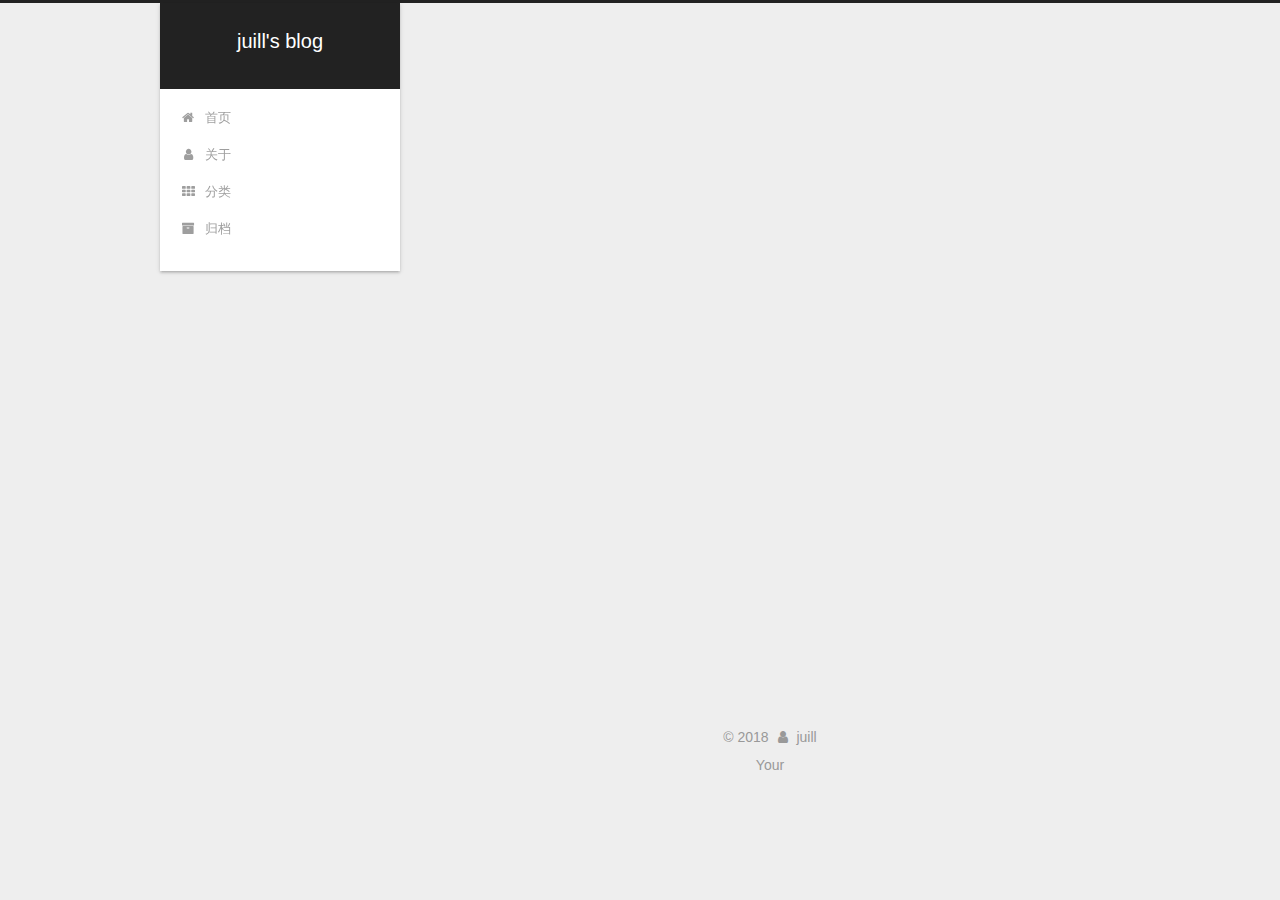
<file: 2018/04/12/你好-Hexo/index.html>
<!DOCTYPE html>



  


<html class="theme-next gemini use-motion" lang="zh-Hans">
<head>
  <meta charset="UTF-8"/>
<meta http-equiv="X-UA-Compatible" content="IE=edge" />
<meta name="viewport" content="width=device-width, initial-scale=1, maximum-scale=1"/>
<meta name="theme-color" content="#222">









<meta http-equiv="Cache-Control" content="no-transform" />
<meta http-equiv="Cache-Control" content="no-siteapp" />
















  
  
  <link href="/lib/fancybox/source/jquery.fancybox.css?v=2.1.5" rel="stylesheet" type="text/css" />







<link href="/lib/font-awesome/css/font-awesome.min.css?v=4.6.2" rel="stylesheet" type="text/css" />

<link href="/css/main.css?v=5.1.4" rel="stylesheet" type="text/css" />


  <link rel="apple-touch-icon" sizes="180x180" href="/images/apple-touch-icon-next.png?v=5.1.4">


  <link rel="icon" type="image/png" sizes="32x32" href="/images/favicon-32x32-next.png?v=5.1.4">


  <link rel="icon" type="image/png" sizes="16x16" href="/images/favicon-16x16-next.png?v=5.1.4">


  <link rel="mask-icon" href="/images/logo.svg?v=5.1.4" color="#222">





  <meta name="keywords" content="Hexo, NexT" />





  <link rel="alternate" href="/atom.xml" title="juill's blog" type="application/atom+xml" />






<meta property="og:type" content="article">
<meta property="og:title" content="你好,Next">
<meta property="og:url" content="http://juill.github.io/2018/04/12/你好-Hexo/index.html">
<meta property="og:site_name" content="juill&#39;s blog">
<meta property="og:locale" content="zh-Hans">
<meta property="og:updated_time" content="2018-05-18T06:57:27.059Z">
<meta name="twitter:card" content="summary">
<meta name="twitter:title" content="你好,Next">



<script type="text/javascript" id="hexo.configurations">
  var NexT = window.NexT || {};
  var CONFIG = {
    root: '/',
    scheme: 'Gemini',
    version: '5.1.4',
    sidebar: {"position":"left","display":"post","offset":12,"b2t":false,"scrollpercent":false,"onmobile":false},
    fancybox: true,
    tabs: true,
    motion: {"enable":true,"async":false,"transition":{"post_block":"fadeIn","post_header":"slideDownIn","post_body":"slideDownIn","coll_header":"slideLeftIn","sidebar":"slideUpIn"}},
    duoshuo: {
      userId: '0',
      author: '博主'
    },
    algolia: {
      applicationID: '',
      apiKey: '',
      indexName: '',
      hits: {"per_page":10},
      labels: {"input_placeholder":"Search for Posts","hits_empty":"We didn't find any results for the search: ${query}","hits_stats":"${hits} results found in ${time} ms"}
    }
  };
</script>



  <link rel="canonical" href="http://juill.github.io/2018/04/12/你好-Hexo/"/>





  <title>你好,Next | juill's blog</title>
  








</head>

<body itemscope itemtype="http://schema.org/WebPage" lang="zh-Hans">

  
  
    
  

  <div class="container sidebar-position-left page-post-detail">
    <div class="headband"></div>

    <header id="header" class="header" itemscope itemtype="http://schema.org/WPHeader">
      <div class="header-inner"><div class="site-brand-wrapper">
  <div class="site-meta ">
    

    <div class="custom-logo-site-title">
      <a href="/"  class="brand" rel="start">
        <span class="logo-line-before"><i></i></span>
        <span class="site-title">juill's blog</span>
        <span class="logo-line-after"><i></i></span>
      </a>
    </div>
      
        <p class="site-subtitle"></p>
      
  </div>

  <div class="site-nav-toggle">
    <button>
      <span class="btn-bar"></span>
      <span class="btn-bar"></span>
      <span class="btn-bar"></span>
    </button>
  </div>
</div>

<nav class="site-nav">
  

  
    <ul id="menu" class="menu">
      
        
        <li class="menu-item menu-item-home">
          <a href="/" rel="section">
            
              <i class="menu-item-icon fa fa-fw fa-home"></i> <br />
            
            首页
          </a>
        </li>
      
        
        <li class="menu-item menu-item-about">
          <a href="/about/" rel="section">
            
              <i class="menu-item-icon fa fa-fw fa-user"></i> <br />
            
            关于
          </a>
        </li>
      
        
        <li class="menu-item menu-item-categories">
          <a href="/categories/" rel="section">
            
              <i class="menu-item-icon fa fa-fw fa-th"></i> <br />
            
            分类
          </a>
        </li>
      
        
        <li class="menu-item menu-item-archives">
          <a href="/archives/" rel="section">
            
              <i class="menu-item-icon fa fa-fw fa-archive"></i> <br />
            
            归档
          </a>
        </li>
      

      
    </ul>
  

  
</nav>



 </div>
    </header>

    <main id="main" class="main">
      <div class="main-inner">
        <div class="content-wrap">
          <div id="content" class="content">
            

  <div id="posts" class="posts-expand">
    

  

  
  
  

  <article class="post post-type-normal" itemscope itemtype="http://schema.org/Article">
  
  
  
  <div class="post-block">
    <link itemprop="mainEntityOfPage" href="http://juill.github.io/2018/04/12/你好-Hexo/">

    <span hidden itemprop="author" itemscope itemtype="http://schema.org/Person">
      <meta itemprop="name" content="juill">
      <meta itemprop="description" content="">
      <meta itemprop="image" content="/images/avatar.gif">
    </span>

    <span hidden itemprop="publisher" itemscope itemtype="http://schema.org/Organization">
      <meta itemprop="name" content="juill's blog">
    </span>

    
      <header class="post-header">

        
        
          <h1 class="post-title" itemprop="name headline">你好,Next</h1>
        

        <div class="post-meta">
          <span class="post-time">
            
              <span class="post-meta-item-icon">
                <i class="fa fa-calendar-o"></i>
              </span>
              
                <span class="post-meta-item-text">发表于</span>
              
              <time title="创建于" itemprop="dateCreated datePublished" datetime="2018-04-12T18:54:28+08:00">
                2018-04-12
              </time>
            

            

            
          </span>

          

          
            
          

          
          

          

          

          

        </div>
      </header>
    

    
    
    
    <div class="post-body" itemprop="articleBody">

      
      

      
        
      
    </div>
    
    
    

    

    

    

    <footer class="post-footer">
      

      
      
      

      
        <div class="post-nav">
          <div class="post-nav-next post-nav-item">
            
          </div>

          <span class="post-nav-divider"></span>

          <div class="post-nav-prev post-nav-item">
            
              <a href="/2018/05/18/个人简历/" rel="prev" title="个人简历">
                个人简历 <i class="fa fa-chevron-right"></i>
              </a>
            
          </div>
        </div>
      

      
      
    </footer>
  </div>
  
  
  
  </article>



    <div class="post-spread">
      
    </div>
  </div>


          </div>
          


          

  



        </div>
        
          
  
  <div class="sidebar-toggle">
    <div class="sidebar-toggle-line-wrap">
      <span class="sidebar-toggle-line sidebar-toggle-line-first"></span>
      <span class="sidebar-toggle-line sidebar-toggle-line-middle"></span>
      <span class="sidebar-toggle-line sidebar-toggle-line-last"></span>
    </div>
  </div>

  <aside id="sidebar" class="sidebar">
    
    <div class="sidebar-inner">

      

      

      <section class="site-overview-wrap sidebar-panel sidebar-panel-active">
        <div class="site-overview">
          <div class="site-author motion-element" itemprop="author" itemscope itemtype="http://schema.org/Person">
            
              <p class="site-author-name" itemprop="name">juill</p>
              <p class="site-description motion-element" itemprop="description"></p>
          </div>

          <nav class="site-state motion-element">

            
              <div class="site-state-item site-state-posts">
              
                <a href="/archives/">
              
                  <span class="site-state-item-count">2</span>
                  <span class="site-state-item-name">日志</span>
                </a>
              </div>
            

            

            

          </nav>

          
            <div class="feed-link motion-element">
              <a href="/atom.xml" rel="alternate">
                <i class="fa fa-rss"></i>
                RSS
              </a>
            </div>
          

          
            <div class="links-of-author motion-element">
                
                  <span class="links-of-author-item">
                    <a href="https://github.com/juill" target="_blank" title="GitHub">
                      
                        <i class="fa fa-fw fa-github"></i>GitHub</a>
                  </span>
                
                  <span class="links-of-author-item">
                    <a href="364703332@qq.com" target="_blank" title="E-Mail">
                      
                        <i class="fa fa-fw fa-envelope"></i>E-Mail</a>
                  </span>
                
            </div>
          

          
          

          
          

          

        </div>
      </section>

      

      

    </div>
  </aside>


        
      </div>
    </main>

    <footer id="footer" class="footer">
      <div class="footer-inner">
        <div class="copyright">&copy; <span itemprop="copyrightYear">2018</span>
  <span class="with-love">
    <i class="fa fa-user"></i>
  </span>
  <span class="author" itemprop="copyrightHolder">juill</span>

  
</div>


  <div class="powered-by">Your</div>








        







        
      </div>
    </footer>

    
      <div class="back-to-top">
        <i class="fa fa-arrow-up"></i>
        
      </div>
    

    

  </div>

  

<script type="text/javascript">
  if (Object.prototype.toString.call(window.Promise) !== '[object Function]') {
    window.Promise = null;
  }
</script>









  












  
  
    <script type="text/javascript" src="/lib/jquery/index.js?v=2.1.3"></script>
  

  
  
    <script type="text/javascript" src="/lib/fastclick/lib/fastclick.min.js?v=1.0.6"></script>
  

  
  
    <script type="text/javascript" src="/lib/jquery_lazyload/jquery.lazyload.js?v=1.9.7"></script>
  

  
  
    <script type="text/javascript" src="/lib/velocity/velocity.min.js?v=1.2.1"></script>
  

  
  
    <script type="text/javascript" src="/lib/velocity/velocity.ui.min.js?v=1.2.1"></script>
  

  
  
    <script type="text/javascript" src="/lib/fancybox/source/jquery.fancybox.pack.js?v=2.1.5"></script>
  


  


  <script type="text/javascript" src="/js/src/utils.js?v=5.1.4"></script>

  <script type="text/javascript" src="/js/src/motion.js?v=5.1.4"></script>



  
  


  <script type="text/javascript" src="/js/src/affix.js?v=5.1.4"></script>

  <script type="text/javascript" src="/js/src/schemes/pisces.js?v=5.1.4"></script>



  
  <script type="text/javascript" src="/js/src/scrollspy.js?v=5.1.4"></script>
<script type="text/javascript" src="/js/src/post-details.js?v=5.1.4"></script>



  


  <script type="text/javascript" src="/js/src/bootstrap.js?v=5.1.4"></script>



  


  




	





  





  












  





  

  

  

  
  

  

  

  

</body>
</html>
</file>
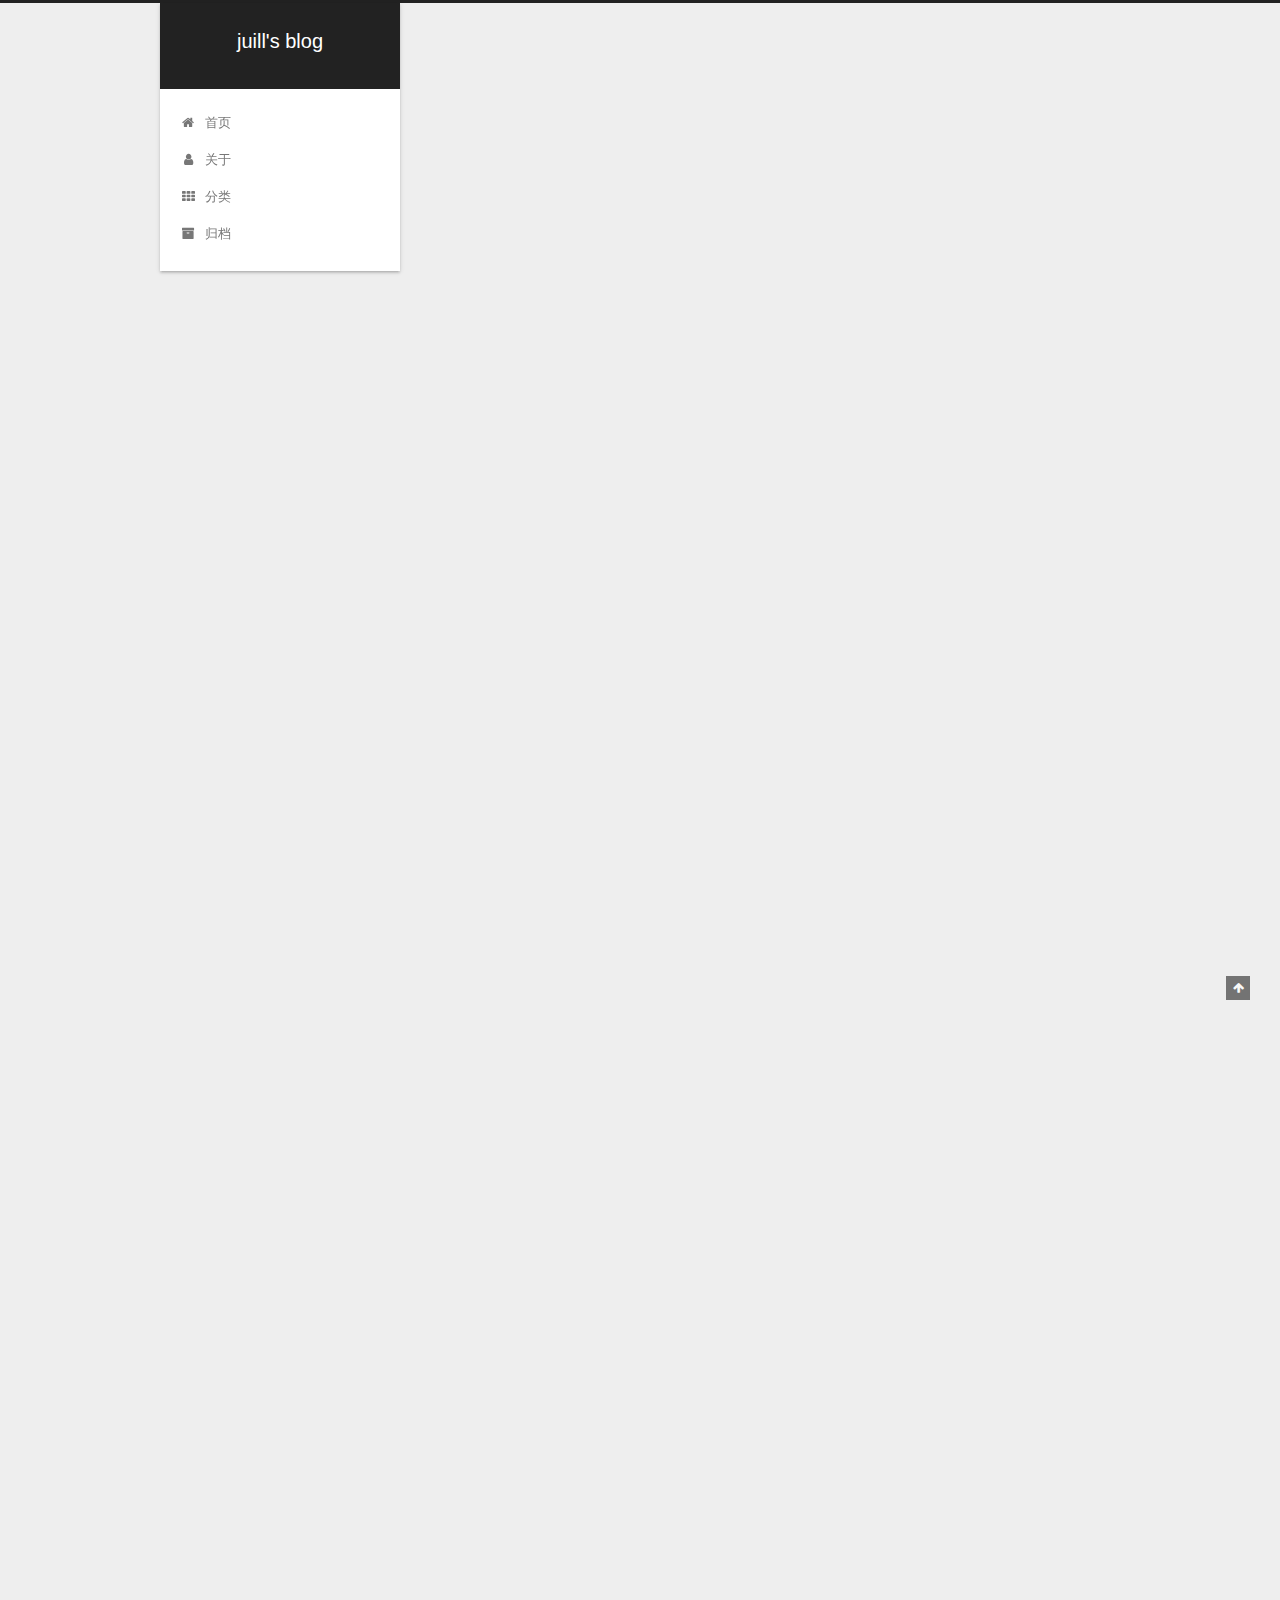
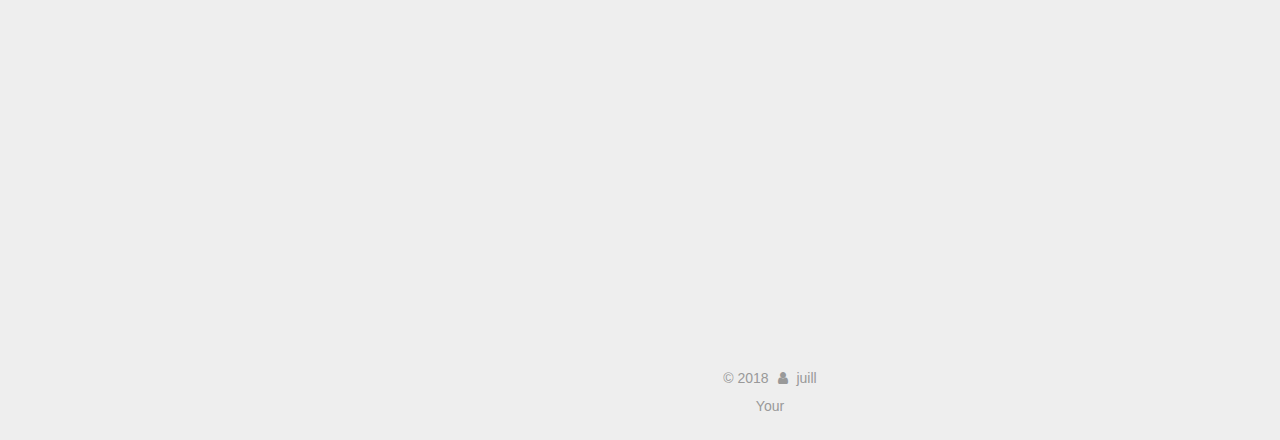
<file: 2018/05/18/个人简历/index.html>
<!DOCTYPE html>



  


<html class="theme-next gemini use-motion" lang="zh-Hans">
<head>
  <meta charset="UTF-8"/>
<meta http-equiv="X-UA-Compatible" content="IE=edge" />
<meta name="viewport" content="width=device-width, initial-scale=1, maximum-scale=1"/>
<meta name="theme-color" content="#222">









<meta http-equiv="Cache-Control" content="no-transform" />
<meta http-equiv="Cache-Control" content="no-siteapp" />
















  
  
  <link href="/lib/fancybox/source/jquery.fancybox.css?v=2.1.5" rel="stylesheet" type="text/css" />







<link href="/lib/font-awesome/css/font-awesome.min.css?v=4.6.2" rel="stylesheet" type="text/css" />

<link href="/css/main.css?v=5.1.4" rel="stylesheet" type="text/css" />


  <link rel="apple-touch-icon" sizes="180x180" href="/images/apple-touch-icon-next.png?v=5.1.4">


  <link rel="icon" type="image/png" sizes="32x32" href="/images/favicon-32x32-next.png?v=5.1.4">


  <link rel="icon" type="image/png" sizes="16x16" href="/images/favicon-16x16-next.png?v=5.1.4">


  <link rel="mask-icon" href="/images/logo.svg?v=5.1.4" color="#222">





  <meta name="keywords" content="Hexo, NexT" />




  


  <link rel="alternate" href="/atom.xml" title="juill's blog" type="application/atom+xml" />






<meta name="description" content="蒋宇恒求职意向：前端开发 基本信息：  学历：本科 专业：电子信息工程 毕业学校：长春光华学院 毕业时间：2015.7  个人说明： 毕业从事了Unity3d前端游戏UI开发，一年后选择了转行，目前对前端开发非常感兴趣，所以自学了前端，目前经验不是很足，希望能在工作中学习更多的知识，提升自己，在前端行业里前进。 个人技能  了解html css JavaScript  了解Vue Vuex Vue">
<meta property="og:type" content="article">
<meta property="og:title" content="个人简历">
<meta property="og:url" content="http://juill.github.io/2018/05/18/个人简历/index.html">
<meta property="og:site_name" content="juill&#39;s blog">
<meta property="og:description" content="蒋宇恒求职意向：前端开发 基本信息：  学历：本科 专业：电子信息工程 毕业学校：长春光华学院 毕业时间：2015.7  个人说明： 毕业从事了Unity3d前端游戏UI开发，一年后选择了转行，目前对前端开发非常感兴趣，所以自学了前端，目前经验不是很足，希望能在工作中学习更多的知识，提升自己，在前端行业里前进。 个人技能  了解html css JavaScript  了解Vue Vuex Vue">
<meta property="og:locale" content="zh-Hans">
<meta property="og:updated_time" content="2018-05-18T10:18:03.015Z">
<meta name="twitter:card" content="summary">
<meta name="twitter:title" content="个人简历">
<meta name="twitter:description" content="蒋宇恒求职意向：前端开发 基本信息：  学历：本科 专业：电子信息工程 毕业学校：长春光华学院 毕业时间：2015.7  个人说明： 毕业从事了Unity3d前端游戏UI开发，一年后选择了转行，目前对前端开发非常感兴趣，所以自学了前端，目前经验不是很足，希望能在工作中学习更多的知识，提升自己，在前端行业里前进。 个人技能  了解html css JavaScript  了解Vue Vuex Vue">



<script type="text/javascript" id="hexo.configurations">
  var NexT = window.NexT || {};
  var CONFIG = {
    root: '/',
    scheme: 'Gemini',
    version: '5.1.4',
    sidebar: {"position":"left","display":"post","offset":12,"b2t":false,"scrollpercent":false,"onmobile":false},
    fancybox: true,
    tabs: true,
    motion: {"enable":true,"async":false,"transition":{"post_block":"fadeIn","post_header":"slideDownIn","post_body":"slideDownIn","coll_header":"slideLeftIn","sidebar":"slideUpIn"}},
    duoshuo: {
      userId: '0',
      author: '博主'
    },
    algolia: {
      applicationID: '',
      apiKey: '',
      indexName: '',
      hits: {"per_page":10},
      labels: {"input_placeholder":"Search for Posts","hits_empty":"We didn't find any results for the search: ${query}","hits_stats":"${hits} results found in ${time} ms"}
    }
  };
</script>



  <link rel="canonical" href="http://juill.github.io/2018/05/18/个人简历/"/>





  <title>个人简历 | juill's blog</title>
  








</head>

<body itemscope itemtype="http://schema.org/WebPage" lang="zh-Hans">

  
  
    
  

  <div class="container sidebar-position-left page-post-detail">
    <div class="headband"></div>

    <header id="header" class="header" itemscope itemtype="http://schema.org/WPHeader">
      <div class="header-inner"><div class="site-brand-wrapper">
  <div class="site-meta ">
    

    <div class="custom-logo-site-title">
      <a href="/"  class="brand" rel="start">
        <span class="logo-line-before"><i></i></span>
        <span class="site-title">juill's blog</span>
        <span class="logo-line-after"><i></i></span>
      </a>
    </div>
      
        <p class="site-subtitle"></p>
      
  </div>

  <div class="site-nav-toggle">
    <button>
      <span class="btn-bar"></span>
      <span class="btn-bar"></span>
      <span class="btn-bar"></span>
    </button>
  </div>
</div>

<nav class="site-nav">
  

  
    <ul id="menu" class="menu">
      
        
        <li class="menu-item menu-item-home">
          <a href="/" rel="section">
            
              <i class="menu-item-icon fa fa-fw fa-home"></i> <br />
            
            首页
          </a>
        </li>
      
        
        <li class="menu-item menu-item-about">
          <a href="/about/" rel="section">
            
              <i class="menu-item-icon fa fa-fw fa-user"></i> <br />
            
            关于
          </a>
        </li>
      
        
        <li class="menu-item menu-item-categories">
          <a href="/categories/" rel="section">
            
              <i class="menu-item-icon fa fa-fw fa-th"></i> <br />
            
            分类
          </a>
        </li>
      
        
        <li class="menu-item menu-item-archives">
          <a href="/archives/" rel="section">
            
              <i class="menu-item-icon fa fa-fw fa-archive"></i> <br />
            
            归档
          </a>
        </li>
      

      
    </ul>
  

  
</nav>



 </div>
    </header>

    <main id="main" class="main">
      <div class="main-inner">
        <div class="content-wrap">
          <div id="content" class="content">
            

  <div id="posts" class="posts-expand">
    

  

  
  
  

  <article class="post post-type-normal" itemscope itemtype="http://schema.org/Article">
  
  
  
  <div class="post-block">
    <link itemprop="mainEntityOfPage" href="http://juill.github.io/2018/05/18/个人简历/">

    <span hidden itemprop="author" itemscope itemtype="http://schema.org/Person">
      <meta itemprop="name" content="juill">
      <meta itemprop="description" content="">
      <meta itemprop="image" content="/images/avatar.gif">
    </span>

    <span hidden itemprop="publisher" itemscope itemtype="http://schema.org/Organization">
      <meta itemprop="name" content="juill's blog">
    </span>

    
      <header class="post-header">

        
        
          <h1 class="post-title" itemprop="name headline">个人简历</h1>
        

        <div class="post-meta">
          <span class="post-time">
            
              <span class="post-meta-item-icon">
                <i class="fa fa-calendar-o"></i>
              </span>
              
                <span class="post-meta-item-text">发表于</span>
              
              <time title="创建于" itemprop="dateCreated datePublished" datetime="2018-05-18T11:26:11+08:00">
                2018-05-18
              </time>
            

            

            
          </span>

          

          
            
          

          
          

          

          

          

        </div>
      </header>
    

    
    
    
    <div class="post-body" itemprop="articleBody">

      
      

      
        <h1 id="蒋宇恒"><a href="#蒋宇恒" class="headerlink" title="蒋宇恒"></a>蒋宇恒</h1><p>求职意向：前端开发</p>
<p>基本信息：</p>
<ul>
<li>学历：本科</li>
<li>专业：电子信息工程</li>
<li>毕业学校：长春光华学院</li>
<li>毕业时间：2015.7</li>
</ul>
<p>个人说明：</p>
<p>毕业从事了Unity3d前端游戏UI开发，一年后选择了转行，目前对前端开发非常感兴趣，所以自学了前端，目前经验不是很足，希望能在工作中学习更多的知识，提升自己，在前端行业里前进。</p>
<h3 id="个人技能"><a href="#个人技能" class="headerlink" title="个人技能"></a>个人技能</h3><hr>
<ul>
<li><p>了解html css JavaScript</p>
</li>
<li><p>了解Vue Vuex VueRouter(有小项目)</p>
</li>
<li><p>了解scss 前端自动化工具（webpack）</p>
</li>
<li><p>团队开发：Git，Svn</p>
</li>
</ul>
<h3 id="项目经验"><a href="#项目经验" class="headerlink" title="项目经验"></a><strong>项目经验</strong></h3><hr>
<p>Vue音乐播放器（个人项目）</p>
<p> 【前端】</p>
<ul>
<li>Vue：用于构建用户界面的 MVVM 框架。它的核心是响应的数据绑定和系统组件</li>
<li>vue-router：为单页面应用提供的路由系统，项目上线前使用了 </li>
<li>Lazy Loading Routes 技术来实现异步加载优化性能</li>
<li>vuex：Vue 集中状态管理，在多个组件共享某些状态时非常便捷</li>
<li>vue-lazyload：第三方图片懒加载库，优化页面加载速度</li>
<li>better-scroll：iscroll 的优化版，使移动端滑动体验更加流畅</li>
<li>Stylus：css 预编译处理器</li>
<li>ES6：ECMAScript新一代语法，模块化、解构赋值</li>
</ul>
<p>【后端】</p>
<ul>
<li>Node.js:利用Express起一个本地测试服务器</li>
<li>jsonp:服务端通讯。抓取QQ音乐（移动端）数据</li>
<li>axios：服务器通信。结合Node.js代理后端请求，抓取QQ音乐（PC端）数据</li>
</ul>
<p>【自动化构建工具】</p>
<ul>
<li>vue-cli:Vue脚手架工具，快速初始化项目代码</li>
</ul>
<hr>
<h1 id="收获"><a href="#收获" class="headerlink" title="收获"></a>收获</h1><ol>
<li>总结了一套Vue通用组件，可以在其它项目中复用的10+个基础组件、15+个业务组件</li>
<li>体会到组件化、模块化开发带来的便捷</li>
<li>学会Vue的各种功能的使用</li>
</ol>
<p>项目持续更新中</p>
<h3 id="项目预览地址：http-juill-cn-vue-music"><a href="#项目预览地址：http-juill-cn-vue-music" class="headerlink" title="项目预览地址：http://juill.cn/vue-music"></a>项目预览地址：<a href="http://juill.cn/vue-music" target="_blank" rel="noopener">http://juill.cn/vue-music</a></h3>
      
    </div>
    
    
    

    

    

    

    <footer class="post-footer">
      

      
      
      

      
        <div class="post-nav">
          <div class="post-nav-next post-nav-item">
            
              <a href="/2018/04/12/你好-Hexo/" rel="next" title="你好,Next">
                <i class="fa fa-chevron-left"></i> 你好,Next
              </a>
            
          </div>

          <span class="post-nav-divider"></span>

          <div class="post-nav-prev post-nav-item">
            
          </div>
        </div>
      

      
      
    </footer>
  </div>
  
  
  
  </article>



    <div class="post-spread">
      
    </div>
  </div>


          </div>
          


          

  



        </div>
        
          
  
  <div class="sidebar-toggle">
    <div class="sidebar-toggle-line-wrap">
      <span class="sidebar-toggle-line sidebar-toggle-line-first"></span>
      <span class="sidebar-toggle-line sidebar-toggle-line-middle"></span>
      <span class="sidebar-toggle-line sidebar-toggle-line-last"></span>
    </div>
  </div>

  <aside id="sidebar" class="sidebar">
    
    <div class="sidebar-inner">

      

      
        <ul class="sidebar-nav motion-element">
          <li class="sidebar-nav-toc sidebar-nav-active" data-target="post-toc-wrap">
            文章目录
          </li>
          <li class="sidebar-nav-overview" data-target="site-overview-wrap">
            站点概览
          </li>
        </ul>
      

      <section class="site-overview-wrap sidebar-panel">
        <div class="site-overview">
          <div class="site-author motion-element" itemprop="author" itemscope itemtype="http://schema.org/Person">
            
              <p class="site-author-name" itemprop="name">juill</p>
              <p class="site-description motion-element" itemprop="description"></p>
          </div>

          <nav class="site-state motion-element">

            
              <div class="site-state-item site-state-posts">
              
                <a href="/archives/">
              
                  <span class="site-state-item-count">2</span>
                  <span class="site-state-item-name">日志</span>
                </a>
              </div>
            

            

            

          </nav>

          
            <div class="feed-link motion-element">
              <a href="/atom.xml" rel="alternate">
                <i class="fa fa-rss"></i>
                RSS
              </a>
            </div>
          

          
            <div class="links-of-author motion-element">
                
                  <span class="links-of-author-item">
                    <a href="https://github.com/juill" target="_blank" title="GitHub">
                      
                        <i class="fa fa-fw fa-github"></i>GitHub</a>
                  </span>
                
                  <span class="links-of-author-item">
                    <a href="364703332@qq.com" target="_blank" title="E-Mail">
                      
                        <i class="fa fa-fw fa-envelope"></i>E-Mail</a>
                  </span>
                
            </div>
          

          
          

          
          

          

        </div>
      </section>

      
      <!--noindex-->
        <section class="post-toc-wrap motion-element sidebar-panel sidebar-panel-active">
          <div class="post-toc">

            
              
            

            
              <div class="post-toc-content"><ol class="nav"><li class="nav-item nav-level-1"><a class="nav-link" href="#蒋宇恒"><span class="nav-number">1.</span> <span class="nav-text">蒋宇恒</span></a><ol class="nav-child"><li class="nav-item nav-level-3"><a class="nav-link" href="#个人技能"><span class="nav-number">1.0.1.</span> <span class="nav-text">个人技能</span></a></li><li class="nav-item nav-level-3"><a class="nav-link" href="#项目经验"><span class="nav-number">1.0.2.</span> <span class="nav-text">项目经验</span></a></li></ol></li></ol></li><li class="nav-item nav-level-1"><a class="nav-link" href="#收获"><span class="nav-number">2.</span> <span class="nav-text">收获</span></a><ol class="nav-child"><li class="nav-item nav-level-3"><a class="nav-link" href="#项目预览地址：http-juill-cn-vue-music"><span class="nav-number">2.0.1.</span> <span class="nav-text">项目预览地址：http://juill.cn/vue-music</span></a></li></ol></li></ol></li></ol></div>
            

          </div>
        </section>
      <!--/noindex-->
      

      

    </div>
  </aside>


        
      </div>
    </main>

    <footer id="footer" class="footer">
      <div class="footer-inner">
        <div class="copyright">&copy; <span itemprop="copyrightYear">2018</span>
  <span class="with-love">
    <i class="fa fa-user"></i>
  </span>
  <span class="author" itemprop="copyrightHolder">juill</span>

  
</div>


  <div class="powered-by">Your</div>








        







        
      </div>
    </footer>

    
      <div class="back-to-top">
        <i class="fa fa-arrow-up"></i>
        
      </div>
    

    

  </div>

  

<script type="text/javascript">
  if (Object.prototype.toString.call(window.Promise) !== '[object Function]') {
    window.Promise = null;
  }
</script>









  












  
  
    <script type="text/javascript" src="/lib/jquery/index.js?v=2.1.3"></script>
  

  
  
    <script type="text/javascript" src="/lib/fastclick/lib/fastclick.min.js?v=1.0.6"></script>
  

  
  
    <script type="text/javascript" src="/lib/jquery_lazyload/jquery.lazyload.js?v=1.9.7"></script>
  

  
  
    <script type="text/javascript" src="/lib/velocity/velocity.min.js?v=1.2.1"></script>
  

  
  
    <script type="text/javascript" src="/lib/velocity/velocity.ui.min.js?v=1.2.1"></script>
  

  
  
    <script type="text/javascript" src="/lib/fancybox/source/jquery.fancybox.pack.js?v=2.1.5"></script>
  


  


  <script type="text/javascript" src="/js/src/utils.js?v=5.1.4"></script>

  <script type="text/javascript" src="/js/src/motion.js?v=5.1.4"></script>



  
  


  <script type="text/javascript" src="/js/src/affix.js?v=5.1.4"></script>

  <script type="text/javascript" src="/js/src/schemes/pisces.js?v=5.1.4"></script>



  
  <script type="text/javascript" src="/js/src/scrollspy.js?v=5.1.4"></script>
<script type="text/javascript" src="/js/src/post-details.js?v=5.1.4"></script>



  


  <script type="text/javascript" src="/js/src/bootstrap.js?v=5.1.4"></script>



  


  




	





  





  












  





  

  

  

  
  

  

  

  

</body>
</html>
</file>
<file: css/main.css>
/* normalize.css v3.0.2 | MIT License | git.io/normalize */
html {
  font-family: sans-serif; /* 1 */
  -ms-text-size-adjust: 100%; /* 2 */
  -webkit-text-size-adjust: 100%; /* 2 */
}
body {
  margin: 0;
}
article,
aside,
details,
figcaption,
figure,
footer,
header,
hgroup,
main,
menu,
nav,
section,
summary {
  display: block;
}
audio,
canvas,
progress,
video {
  display: inline-block; /* 1 */
  vertical-align: baseline; /* 2 */
}
audio:not([controls]) {
  display: none;
  height: 0;
}
[hidden],
template {
  display: none;
}
a {
  background-color: transparent;
}
a:active,
a:hover {
  outline: 0;
}
abbr[title] {
  border-bottom: 1px dotted;
}
b,
strong {
  font-weight: bold;
}
dfn {
  font-style: italic;
}
h1 {
  font-size: 2em;
  margin: 0.67em 0;
}
mark {
  background: #ff0;
  color: #000;
}
small {
  font-size: 80%;
}
sub,
sup {
  font-size: 75%;
  line-height: 0;
  position: relative;
  vertical-align: baseline;
}
sup {
  top: -0.5em;
}
sub {
  bottom: -0.25em;
}
img {
  border: 0;
}
svg:not(:root) {
  overflow: hidden;
}
figure {
  margin: 1em 40px;
}
hr {
  -moz-box-sizing: content-box;
  box-sizing: content-box;
  height: 0;
}
pre {
  overflow: auto;
}
code,
kbd,
pre,
samp {
  font-family: monospace, monospace;
  font-size: 1em;
}
button,
input,
optgroup,
select,
textarea {
  color: inherit; /* 1 */
  font: inherit; /* 2 */
  margin: 0; /* 3 */
}
button {
  overflow: visible;
}
button,
select {
  text-transform: none;
}
button,
html input[type="button"],
input[type="reset"],
input[type="submit"] {
  -webkit-appearance: button; /* 2 */
  cursor: pointer; /* 3 */
}
button[disabled],
html input[disabled] {
  cursor: default;
}
button::-moz-focus-inner,
input::-moz-focus-inner {
  border: 0;
  padding: 0;
}
input {
  line-height: normal;
}
input[type="checkbox"],
input[type="radio"] {
  box-sizing: border-box; /* 1 */
  padding: 0; /* 2 */
}
input[type="number"]::-webkit-inner-spin-button,
input[type="number"]::-webkit-outer-spin-button {
  height: auto;
}
input[type="search"] {
  -webkit-appearance: textfield; /* 1 */
  -moz-box-sizing: content-box;
  -webkit-box-sizing: content-box; /* 2 */
  box-sizing: content-box;
}
input[type="search"]::-webkit-search-cancel-button,
input[type="search"]::-webkit-search-decoration {
  -webkit-appearance: none;
}
fieldset {
  border: 1px solid #c0c0c0;
  margin: 0 2px;
  padding: 0.35em 0.625em 0.75em;
}
legend {
  border: 0; /* 1 */
  padding: 0; /* 2 */
}
textarea {
  overflow: auto;
}
optgroup {
  font-weight: bold;
}
table {
  border-collapse: collapse;
  border-spacing: 0;
}
td,
th {
  padding: 0;
}
::selection {
  background: #262a30;
  color: #fff;
}
body {
  position: relative;
  font-family: 'Lato', "PingFang SC", "Microsoft YaHei", sans-serif;
  font-size: 14px;
  line-height: 2;
  color: #555;
  background: #eee;
}
@media (max-width: 767px) {
  body {
    padding-right: 0 !important;
  }
}
@media (min-width: 768px) and (max-width: 991px) {
  body {
    padding-right: 0 !important;
  }
}
@media (min-width: 1600px) {
  body {
    font-size: 16px;
  }
}
h1,
h2,
h3,
h4,
h5,
h6 {
  margin: 0;
  padding: 0;
  font-weight: bold;
  line-height: 1.5;
  font-family: 'Lato', "PingFang SC", "Microsoft YaHei", sans-serif;
}
h2,
h3,
h4,
h5,
h6 {
  margin: 20px 0 15px;
}
h1 {
  font-size: 22px;
}
@media (max-width: 767px) {
  h1 {
    font-size: 18px;
  }
}
h2 {
  font-size: 20px;
}
@media (max-width: 767px) {
  h2 {
    font-size: 16px;
  }
}
h3 {
  font-size: 18px;
}
@media (max-width: 767px) {
  h3 {
    font-size: 14px;
  }
}
h4 {
  font-size: 16px;
}
@media (max-width: 767px) {
  h4 {
    font-size: 12px;
  }
}
h5 {
  font-size: 14px;
}
@media (max-width: 767px) {
  h5 {
    font-size: 10px;
  }
}
h6 {
  font-size: 12px;
}
@media (max-width: 767px) {
  h6 {
    font-size: 8px;
  }
}
p {
  margin: 0 0 20px 0;
}
a {
  color: #555;
  text-decoration: none;
  outline: none;
  border-bottom: 1px solid #999;
  word-wrap: break-word;
}
a:hover {
  color: #222;
  border-bottom-color: #222;
}
blockquote {
  margin: 0;
  padding: 0;
}
img {
  display: block;
  margin: auto;
  max-width: 100%;
  height: auto;
}
hr {
  margin: 40px 0;
  height: 3px;
  border: none;
  background-color: #ddd;
  background-image: repeating-linear-gradient(-45deg, #fff, #fff 4px, transparent 4px, transparent 8px);
}
blockquote {
  padding: 0 15px;
  color: #666;
  border-left: 4px solid #ddd;
}
blockquote cite::before {
  content: "-";
  padding: 0 5px;
}
dt {
  font-weight: 700;
}
dd {
  margin: 0;
  padding: 0;
}
kbd {
  border: 1px solid #ccc;
  border-radius: 0.2em;
  box-shadow: 0.1em 0.1em 0.2em rgba(0,0,0,0.1);
  background-color: #f9f9f9;
  font-family: inherit;
  background-image: -webkit-linear-gradient(top, #eee, #fff, #eee);
  padding: 0.1em 0.3em;
  white-space: nowrap;
}
.text-left {
  text-align: left;
}
.text-center {
  text-align: center;
}
.text-right {
  text-align: right;
}
.text-justify {
  text-align: justify;
}
.text-nowrap {
  white-space: nowrap;
}
.text-lowercase {
  text-transform: lowercase;
}
.text-uppercase {
  text-transform: uppercase;
}
.text-capitalize {
  text-transform: capitalize;
}
.center-block {
  display: block;
  margin-left: auto;
  margin-right: auto;
}
.clearfix:before,
.clearfix:after {
  content: " ";
  display: table;
}
.clearfix:after {
  clear: both;
}
.pullquote {
  width: 45%;
}
.pullquote.left {
  float: left;
  margin-left: 5px;
  margin-right: 10px;
}
.pullquote.right {
  float: right;
  margin-left: 10px;
  margin-right: 5px;
}
.affix.affix.affix {
  position: fixed;
}
.translation {
  margin-top: -20px;
  font-size: 14px;
  color: #999;
}
.scrollbar-measure {
  width: 100px;
  height: 100px;
  overflow: scroll;
  position: absolute;
  top: -9999px;
}
.use-motion .motion-element {
  opacity: 0;
}
table {
  margin: 20px 0;
  width: 100%;
  border-collapse: collapse;
  border-spacing: 0;
  border: 1px solid #ddd;
  font-size: 14px;
  table-layout: fixed;
  word-wrap: break-all;
}
table>tbody>tr:nth-of-type(odd) {
  background-color: #f9f9f9;
}
table>tbody>tr:hover {
  background-color: #f5f5f5;
}
caption,
th,
td {
  padding: 8px;
  text-align: left;
  vertical-align: middle;
  font-weight: normal;
}
th,
td {
  border-bottom: 3px solid #ddd;
  border-right: 1px solid #eee;
}
th {
  padding-bottom: 10px;
  font-weight: 700;
}
td {
  border-bottom-width: 1px;
}
html,
body {
  height: 100%;
}
.container {
  position: relative;
  min-height: 100%;
}
.header-inner {
  margin: 0 auto;
  padding: 100px 0 70px;
  width: calc(100% - 252px);
}
@media (min-width: 1600px) {
  .container .header-inner {
    width: 900px;
  }
}
.main {
  padding-bottom: 150px;
}
.main-inner {
  margin: 0 auto;
  width: calc(100% - 252px);
}
@media (min-width: 1600px) {
  .container .main-inner {
    width: 900px;
  }
}
.footer {
  position: absolute;
  left: 0;
  bottom: 0;
  width: 100%;
  min-height: 50px;
}
.footer-inner {
  box-sizing: border-box;
  margin: 20px auto;
  width: calc(100% - 252px);
}
@media (min-width: 1600px) {
  .container .footer-inner {
    width: 900px;
  }
}
pre,
.highlight {
  overflow: auto;
  margin: 20px 0;
  padding: 0;
  font-size: 13px;
  color: #4d4d4c;
  background: #f7f7f7;
  line-height: 1.6;
}
pre,
code {
  font-family: consolas, Menlo, "PingFang SC", "Microsoft YaHei", monospace;
}
code {
  padding: 2px 4px;
  word-wrap: break-word;
  color: #555;
  background: #eee;
  border-radius: 3px;
  font-size: 13px;
}
pre {
  padding: 10px;
}
pre code {
  padding: 0;
  color: #4d4d4c;
  background: none;
  text-shadow: none;
}
.highlight {
  border-radius: 1px;
}
.highlight pre {
  border: none;
  margin: 0;
  padding: 10px 0;
}
.highlight table {
  margin: 0;
  width: auto;
  border: none;
}
.highlight td {
  border: none;
  padding: 0;
}
.highlight figcaption {
  font-size: 1em;
  color: #4d4d4c;
  line-height: 1em;
  margin-bottom: 1em;
}
.highlight figcaption:before,
.highlight figcaption:after {
  content: " ";
  display: table;
}
.highlight figcaption:after {
  clear: both;
}
.highlight figcaption a {
  float: right;
  color: #4d4d4c;
}
.highlight figcaption a:hover {
  border-bottom-color: #4d4d4c;
}
.highlight .gutter pre {
  padding-left: 10px;
  padding-right: 10px;
  color: #869194;
  text-align: right;
  background-color: #eff2f3;
}
.highlight .code pre {
  width: 100%;
  padding-left: 10px;
  padding-right: 10px;
  background-color: #f7f7f7;
}
.highlight .line {
  height: 20px;
}
.gutter {
  -webkit-user-select: none;
  -moz-user-select: none;
  -ms-user-select: none;
  user-select: none;
}
.gist table {
  width: auto;
}
.gist table td {
  border: none;
}
pre .deletion {
  background: #fdd;
}
pre .addition {
  background: #dfd;
}
pre .meta {
  color: #8959a8;
}
pre .comment {
  color: #8e908c;
}
pre .variable,
pre .attribute,
pre .tag,
pre .regexp,
pre .ruby .constant,
pre .xml .tag .title,
pre .xml .pi,
pre .xml .doctype,
pre .html .doctype,
pre .css .id,
pre .css .class,
pre .css .pseudo {
  color: #c82829;
}
pre .number,
pre .preprocessor,
pre .built_in,
pre .literal,
pre .params,
pre .constant,
pre .command {
  color: #f5871f;
}
pre .ruby .class .title,
pre .css .rules .attribute,
pre .string,
pre .value,
pre .inheritance,
pre .header,
pre .ruby .symbol,
pre .xml .cdata,
pre .special,
pre .number,
pre .formula {
  color: #718c00;
}
pre .title,
pre .css .hexcolor {
  color: #3e999f;
}
pre .function,
pre .python .decorator,
pre .python .title,
pre .ruby .function .title,
pre .ruby .title .keyword,
pre .perl .sub,
pre .javascript .title,
pre .coffeescript .title {
  color: #4271ae;
}
pre .keyword,
pre .javascript .function {
  color: #8959a8;
}
.full-image.full-image.full-image.full-image {
  border: none;
  max-width: 100%;
  width: auto;
  margin: 20px auto 25px;
}
@media (min-width: 992px) {
  .full-image.full-image.full-image.full-image {
    max-width: none;
    width: 118%;
    margin: 0 -9%;
  }
}
.blockquote-center,
.page-home .post-type-quote blockquote,
.page-post-detail .post-type-quote blockquote {
  position: relative;
  margin: 40px 0;
  padding: 0;
  border-left: none;
  text-align: center;
}
.blockquote-center::before,
.page-home .post-type-quote blockquote::before,
.page-post-detail .post-type-quote blockquote::before,
.blockquote-center::after,
.page-home .post-type-quote blockquote::after,
.page-post-detail .post-type-quote blockquote::after {
  position: absolute;
  content: ' ';
  display: block;
  width: 100%;
  height: 24px;
  opacity: 0.2;
  background-repeat: no-repeat;
  background-position: 0 -6px;
  background-size: 22px 22px;
}
.blockquote-center::before,
.page-home .post-type-quote blockquote::before,
.page-post-detail .post-type-quote blockquote::before {
  top: -20px;
  background-image: url("../images/quote-l.svg");
  border-top: 1px solid #ccc;
}
.blockquote-center::after,
.page-home .post-type-quote blockquote::after,
.page-post-detail .post-type-quote blockquote::after {
  bottom: -20px;
  background-image: url("../images/quote-r.svg");
  border-bottom: 1px solid #ccc;
  background-position: 100% 8px;
}
.blockquote-center p,
.page-home .post-type-quote blockquote p,
.page-post-detail .post-type-quote blockquote p,
.blockquote-center div,
.page-home .post-type-quote blockquote div,
.page-post-detail .post-type-quote blockquote div {
  text-align: center;
}
.post .post-body .group-picture img {
  box-sizing: border-box;
  padding: 0 3px;
  border: none;
}
.post .group-picture-row {
  overflow: hidden;
  margin-top: 6px;
}
.post .group-picture-row:first-child {
  margin-top: 0;
}
.post .group-picture-column {
  float: left;
}
.page-post-detail .post-body .group-picture-column {
  float: none;
  margin-top: 10px;
  width: auto !important;
}
.page-post-detail .post-body .group-picture-column img {
  margin: 0 auto;
}
.page-archive .group-picture-container {
  overflow: hidden;
}
.page-archive .group-picture-row {
  float: left;
}
.page-archive .group-picture-row:first-child {
  margin-top: 6px;
}
.page-archive .group-picture-column {
  max-width: 150px;
  max-height: 150px;
}
.post-body .note {
  position: relative;
  padding: 15px;
  margin-bottom: 20px;
  border: 1px solid #eee;
  border-left-width: 5px;
  border-radius: 3px;
}
.post-body .note h2,
.post-body .note h3,
.post-body .note h4,
.post-body .note h5,
.post-body .note h6 {
  margin-top: 0;
  margin-bottom: 0;
  border-bottom: initial;
  padding-top: 0 !important;
}
.post-body .note p:first-child,
.post-body .note ul:first-child,
.post-body .note ol:first-child,
.post-body .note table:first-child,
.post-body .note pre:first-child,
.post-body .note blockquote:first-child {
  margin-top: 0;
}
.post-body .note p:last-child,
.post-body .note ul:last-child,
.post-body .note ol:last-child,
.post-body .note table:last-child,
.post-body .note pre:last-child,
.post-body .note blockquote:last-child {
  margin-bottom: 0;
}
.post-body .note.default {
  border-left-color: #777;
}
.post-body .note.default h2,
.post-body .note.default h3,
.post-body .note.default h4,
.post-body .note.default h5,
.post-body .note.default h6 {
  color: #777;
}
.post-body .note.primary {
  border-left-color: #6f42c1;
}
.post-body .note.primary h2,
.post-body .note.primary h3,
.post-body .note.primary h4,
.post-body .note.primary h5,
.post-body .note.primary h6 {
  color: #6f42c1;
}
.post-body .note.info {
  border-left-color: #428bca;
}
.post-body .note.info h2,
.post-body .note.info h3,
.post-body .note.info h4,
.post-body .note.info h5,
.post-body .note.info h6 {
  color: #428bca;
}
.post-body .note.success {
  border-left-color: #5cb85c;
}
.post-body .note.success h2,
.post-body .note.success h3,
.post-body .note.success h4,
.post-body .note.success h5,
.post-body .note.success h6 {
  color: #5cb85c;
}
.post-body .note.warning {
  border-left-color: #f0ad4e;
}
.post-body .note.warning h2,
.post-body .note.warning h3,
.post-body .note.warning h4,
.post-body .note.warning h5,
.post-body .note.warning h6 {
  color: #f0ad4e;
}
.post-body .note.danger {
  border-left-color: #d9534f;
}
.post-body .note.danger h2,
.post-body .note.danger h3,
.post-body .note.danger h4,
.post-body .note.danger h5,
.post-body .note.danger h6 {
  color: #d9534f;
}
.post-body .label {
  display: inline;
  padding: 0 2px;
  white-space: nowrap;
}
.post-body .label.default {
  background-color: #f0f0f0;
}
.post-body .label.primary {
  background-color: #efe6f7;
}
.post-body .label.info {
  background-color: #e5f2f8;
}
.post-body .label.success {
  background-color: #e7f4e9;
}
.post-body .label.warning {
  background-color: #fcf6e1;
}
.post-body .label.danger {
  background-color: #fae8eb;
}
.post-body .tabs {
  position: relative;
  display: block;
  margin-bottom: 20px;
  padding-top: 10px;
}
.post-body .tabs ul.nav-tabs {
  margin: 0;
  padding: 0;
  display: flex;
  margin-bottom: -1px;
}
@media (max-width: 413px) {
  .post-body .tabs ul.nav-tabs {
    display: block;
    margin-bottom: 5px;
  }
}
.post-body .tabs ul.nav-tabs li.tab {
  list-style-type: none !important;
  margin: 0 0.25em 0 0;
  border-top: 3px solid transparent;
  border-left: 1px solid transparent;
  border-right: 1px solid transparent;
}
@media (max-width: 413px) {
  .post-body .tabs ul.nav-tabs li.tab {
    margin: initial;
    border-top: 1px solid transparent;
    border-left: 3px solid transparent;
    border-right: 1px solid transparent;
    border-bottom: 1px solid transparent;
  }
}
.post-body .tabs ul.nav-tabs li.tab a {
  outline: 0;
  border-bottom: initial;
  display: block;
  line-height: 1.8em;
  padding: 0.25em 0.75em;
  transition-duration: 0.2s;
  transition-timing-function: ease-out;
  transition-delay: 0s;
}
.post-body .tabs ul.nav-tabs li.tab a i {
  width: 1.285714285714286em;
}
.post-body .tabs ul.nav-tabs li.tab.active {
  border-top: 3px solid #fc6423;
  border-left: 1px solid #ddd;
  border-right: 1px solid #ddd;
  background-color: #fff;
}
@media (max-width: 413px) {
  .post-body .tabs ul.nav-tabs li.tab.active {
    border-top: 1px solid #ddd;
    border-left: 3px solid #fc6423;
    border-right: 1px solid #ddd;
    border-bottom: 1px solid #ddd;
  }
}
.post-body .tabs ul.nav-tabs li.tab.active a {
  cursor: default;
  color: #555;
}
.post-body .tabs .tab-content {
  background-color: #fff;
}
.post-body .tabs .tab-content .tab-pane {
  border: 1px solid #ddd;
  padding: 20px 20px 0 20px;
}
.post-body .tabs .tab-content .tab-pane:not(.active) {
  display: none !important;
}
.post-body .tabs .tab-content .tab-pane.active {
  display: block !important;
}
.btn {
  display: inline-block;
  padding: 0 20px;
  font-size: 14px;
  color: #555;
  background: #fff;
  border: 2px solid #555;
  text-decoration: none;
  border-radius: 2px;
  transition-property: background-color;
  transition-duration: 0.2s;
  transition-timing-function: ease-in-out;
  transition-delay: 0s;
  line-height: 2;
}
.btn:hover {
  border-color: #222;
  color: #fff;
  background: #222;
}
.btn +.btn {
  margin: 0 0 8px 8px;
}
.btn .fa-fw {
  width: 1.285714285714286em;
  text-align: left;
}
.btn-bar {
  display: block;
  width: 22px;
  height: 2px;
  background: #555;
  border-radius: 1px;
}
.btn-bar+.btn-bar {
  margin-top: 4px;
}
.pagination {
  margin: 120px 0 40px;
  text-align: center;
  border-top: 1px solid #eee;
}
.page-number-basic,
.pagination .prev,
.pagination .next,
.pagination .page-number,
.pagination .space {
  display: inline-block;
  position: relative;
  top: -1px;
  margin: 0 10px;
  padding: 0 11px;
}
@media (max-width: 767px) {
  .page-number-basic,
  .pagination .prev,
  .pagination .next,
  .pagination .page-number,
  .pagination .space {
    margin: 0 5px;
  }
}
.pagination .prev,
.pagination .next,
.pagination .page-number {
  border-bottom: 0;
  border-top: 1px solid #eee;
  transition-property: border-color;
  transition-duration: 0.2s;
  transition-timing-function: ease-in-out;
  transition-delay: 0s;
}
.pagination .prev:hover,
.pagination .next:hover,
.pagination .page-number:hover {
  border-top-color: #222;
}
.pagination .space {
  padding: 0;
  margin: 0;
}
.pagination .prev {
  margin-left: 0;
}
.pagination .next {
  margin-right: 0;
}
.pagination .page-number.current {
  color: #fff;
  background: #ccc;
  border-top-color: #ccc;
}
@media (max-width: 767px) {
  .pagination {
    border-top: none;
  }
  .pagination .prev,
  .pagination .next,
  .pagination .page-number {
    margin-bottom: 10px;
    border-top: 0;
    border-bottom: 1px solid #eee;
    padding: 0 10px;
  }
  .pagination .prev:hover,
  .pagination .next:hover,
  .pagination .page-number:hover {
    border-bottom-color: #222;
  }
}
.comments {
  margin: 60px 20px 0;
}
.tag-cloud {
  text-align: center;
}
.tag-cloud a {
  display: inline-block;
  margin: 10px;
}
.back-to-top {
  box-sizing: border-box;
  position: fixed;
  bottom: -100px;
  right: 30px;
  z-index: 1050;
  padding: 0 6px;
  width: 24px;
  background: #222;
  font-size: 12px;
  opacity: 0.6;
  color: #fff;
  cursor: pointer;
  text-align: center;
  -webkit-transform: translateZ(0);
  transition-property: bottom;
  transition-duration: 0.2s;
  transition-timing-function: ease-in-out;
  transition-delay: 0s;
}
@media (min-width: 768px) and (max-width: 991px) {
  .back-to-top {
    display: none !important;
  }
}
@media (max-width: 767px) {
  .back-to-top {
    display: none !important;
  }
}
.back-to-top.back-to-top-on {
  bottom: 30px;
}
.header {
  background: transparent;
}
.header-inner {
  position: relative;
}
.headband {
  height: 3px;
  background: #222;
}
.site-meta {
  margin: 0;
  text-align: center;
}
@media (max-width: 767px) {
  .site-meta {
    text-align: center;
  }
}
.brand {
  position: relative;
  display: inline-block;
  padding: 0 40px;
  color: #fff;
  background: #222;
  border-bottom: none;
}
.brand:hover {
  color: #fff;
}
.logo {
  display: inline-block;
  margin-right: 5px;
  line-height: 36px;
  vertical-align: top;
}
.site-title {
  display: inline-block;
  vertical-align: top;
  line-height: 36px;
  font-size: 20px;
  font-weight: normal;
  font-family: 'Lato', "PingFang SC", "Microsoft YaHei", sans-serif;
}
.site-subtitle {
  margin-top: 10px;
  font-size: 13px;
  color: #ddd;
}
.use-motion .brand {
  opacity: 0;
}
.use-motion .logo,
.use-motion .site-title,
.use-motion .site-subtitle {
  opacity: 0;
  position: relative;
  top: -10px;
}
.site-nav-toggle {
  display: none;
  position: absolute;
  top: 10px;
  left: 10px;
}
@media (max-width: 767px) {
  .site-nav-toggle {
    display: block;
  }
}
.site-nav-toggle button {
  margin-top: 2px;
  padding: 9px 10px;
  background: transparent;
  border: none;
}
@media (max-width: 767px) {
  .site-nav {
    display: none;
    margin: 0 -10px;
    padding: 0 10px;
    clear: both;
    border-top: 1px solid #ddd;
  }
}
@media (min-width: 768px) and (max-width: 991px) {
  .site-nav {
    display: block !important;
  }
}
@media (min-width: 992px) {
  .site-nav {
    display: block !important;
  }
}
.menu {
  margin-top: 20px;
  padding-left: 0;
  text-align: center;
}
.menu .menu-item {
  display: inline-block;
  margin: 0 10px;
  list-style: none;
}
@media screen and (max-width: 767px) {
  .menu .menu-item {
    margin-top: 10px;
  }
}
.menu .menu-item a {
  display: block;
  font-size: 13px;
  line-height: inherit;
  border-bottom: 1px solid transparent;
  transition-property: border-color;
  transition-duration: 0.2s;
  transition-timing-function: ease-in-out;
  transition-delay: 0s;
}
.menu .menu-item a:hover,
.menu-item-active a {
  border-bottom-color: #222;
}
.menu .menu-item .fa {
  margin-right: 5px;
}
.use-motion .menu-item {
  opacity: 0;
}
.post-body {
  font-family: 'Lato', "PingFang SC", "Microsoft YaHei", sans-serif;
}
@media (max-width: 767px) {
  .post-body {
    word-break: break-word;
  }
}
.post-body .fancybox img {
  display: block !important;
  margin: 0 auto;
  cursor: pointer;
  cursor: zoom-in;
  cursor: -webkit-zoom-in;
}
.post-body .image-caption,
.post-body .figure .caption {
  margin: -20px auto 15px;
  text-align: center;
  font-size: 14px;
  color: #999;
  font-weight: bold;
  line-height: 1;
}
.post-sticky-flag {
  display: inline-block;
  font-size: 16px;
  -ms-transform: rotate(30deg);
  -webkit-transform: rotate(30deg);
  -moz-transform: rotate(30deg);
  -ms-transform: rotate(30deg);
  -o-transform: rotate(30deg);
  transform: rotate(30deg);
}
.use-motion .post-block,
.use-motion .pagination,
.use-motion .comments {
  opacity: 0;
}
.use-motion .post-header {
  opacity: 0;
}
.use-motion .post-body {
  opacity: 0;
}
.use-motion .collection-title {
  opacity: 0;
}
.posts-expand {
  padding-top: 40px;
}
@media (max-width: 767px) {
  .posts-expand {
    margin: 0 20px;
  }
  .post-body pre .gutter pre {
    padding-right: 10px;
  }
  .post-body .highlight {
    margin-left: 0px;
    margin-right: 0px;
    padding: 0;
  }
  .post-body .highlight .gutter pre {
    padding-right: 10px;
  }
}
@media (min-width: 992px) {
  .posts-expand .post-body {
    text-align: justify;
  }
}
.posts-expand .post-body h2,
.posts-expand .post-body h3,
.posts-expand .post-body h4,
.posts-expand .post-body h5,
.posts-expand .post-body h6 {
  padding-top: 10px;
}
.posts-expand .post-body h2 .header-anchor,
.posts-expand .post-body h3 .header-anchor,
.posts-expand .post-body h4 .header-anchor,
.posts-expand .post-body h5 .header-anchor,
.posts-expand .post-body h6 .header-anchor {
  float: right;
  margin-left: 10px;
  color: #ccc;
  border-bottom-style: none;
  visibility: hidden;
}
.posts-expand .post-body h2 .header-anchor:hover,
.posts-expand .post-body h3 .header-anchor:hover,
.posts-expand .post-body h4 .header-anchor:hover,
.posts-expand .post-body h5 .header-anchor:hover,
.posts-expand .post-body h6 .header-anchor:hover {
  color: inherit;
}
.posts-expand .post-body h2:hover .header-anchor,
.posts-expand .post-body h3:hover .header-anchor,
.posts-expand .post-body h4:hover .header-anchor,
.posts-expand .post-body h5:hover .header-anchor,
.posts-expand .post-body h6:hover .header-anchor {
  visibility: visible;
}
.posts-expand .post-body ul li {
  list-style: circle;
}
.posts-expand .post-body img {
  box-sizing: border-box;
  margin: auto;
  padding: 3px;
  border: 1px solid #ddd;
}
.posts-expand .post-body .fancybox img {
  margin: 0 auto 25px;
}
@media (max-width: 767px) {
  .posts-collapse {
    margin: 0 20px;
  }
  .posts-collapse .post-title,
  .posts-collapse .post-meta {
    display: block;
    width: auto;
    text-align: left;
  }
}
.posts-collapse {
  position: relative;
  z-index: 1010;
  margin-left: 55px;
}
.posts-collapse::after {
  content: " ";
  position: absolute;
  top: 20px;
  left: 0;
  margin-left: -2px;
  width: 4px;
  height: 100%;
  background: #f5f5f5;
  z-index: -1;
}
@media (max-width: 767px) {
  .posts-collapse {
    margin: 0 20px;
  }
}
.posts-collapse .collection-title {
  position: relative;
  margin: 60px 0;
}
.posts-collapse .collection-title h1,
.posts-collapse .collection-title h2 {
  margin-left: 20px;
}
.posts-collapse .collection-title small {
  color: #bbb;
  margin-left: 5px;
}
.posts-collapse .collection-title::before {
  content: " ";
  position: absolute;
  left: 0;
  top: 50%;
  margin-left: -4px;
  margin-top: -4px;
  width: 8px;
  height: 8px;
  background: #bbb;
  border-radius: 50%;
}
.posts-collapse .post {
  margin: 30px 0;
}
.posts-collapse .post-header {
  position: relative;
  transition-duration: 0.2s;
  transition-timing-function: ease-in-out;
  transition-delay: 0s;
  transition-property: border;
  border-bottom: 1px dashed #ccc;
}
.posts-collapse .post-header::before {
  content: " ";
  position: absolute;
  left: 0;
  top: 12px;
  width: 6px;
  height: 6px;
  margin-left: -4px;
  background: #bbb;
  border-radius: 50%;
  border: 1px solid #fff;
  transition-duration: 0.2s;
  transition-timing-function: ease-in-out;
  transition-delay: 0s;
  transition-property: background;
}
.posts-collapse .post-header:hover {
  border-bottom-color: #666;
}
.posts-collapse .post-header:hover::before {
  background: #222;
}
.posts-collapse .post-meta {
  position: absolute;
  font-size: 12px;
  left: 20px;
  top: 5px;
}
.posts-collapse .post-comments-count {
  display: none;
}
.posts-collapse .post-title {
  margin-left: 60px;
  font-size: 16px;
  font-weight: normal;
  line-height: inherit;
}
.posts-collapse .post-title::after {
  margin-left: 3px;
  opacity: 0.6;
}
.posts-collapse .post-title a {
  color: #666;
  border-bottom: none;
}
.page-home .post-type-quote .post-header,
.page-post-detail .post-type-quote .post-header,
.page-home .post-type-quote .post-tags,
.page-post-detail .post-type-quote .post-tags {
  display: none;
}
.posts-expand .post-title {
  text-align: center;
  word-break: break-word;
  font-weight: 400;
}
.posts-expand .post-title-link {
  display: inline-block;
  position: relative;
  color: #555;
  border-bottom: none;
  line-height: 1.2;
  vertical-align: top;
}
.posts-expand .post-title-link::before {
  content: "";
  position: absolute;
  width: 100%;
  height: 2px;
  bottom: 0;
  left: 0;
  background-color: #000;
  visibility: hidden;
  -webkit-transform: scaleX(0);
  -moz-transform: scaleX(0);
  -ms-transform: scaleX(0);
  -o-transform: scaleX(0);
  transform: scaleX(0);
  transition-duration: 0.2s;
  transition-timing-function: ease-in-out;
  transition-delay: 0s;
}
.posts-expand .post-title-link:hover::before {
  visibility: visible;
  -webkit-transform: scaleX(1);
  -moz-transform: scaleX(1);
  -ms-transform: scaleX(1);
  -o-transform: scaleX(1);
  transform: scaleX(1);
}
.posts-expand .post-title-link .fa {
  font-size: 16px;
}
.posts-expand .post-meta {
  margin: 3px 0 60px 0;
  color: #999;
  font-family: 'Lato', "PingFang SC", "Microsoft YaHei", sans-serif;
  font-size: 12px;
  text-align: center;
}
.posts-expand .post-meta .post-category-list {
  display: inline-block;
  margin: 0;
  padding: 3px;
}
.posts-expand .post-meta .post-category-list-link {
  color: #999;
}
.posts-expand .post-meta .post-description {
  font-size: 14px;
  margin-top: 2px;
}
.post-meta-divider {
  margin: 0 0.5em;
}
.post-meta-item-icon {
  margin-right: 3px;
}
@media (min-width: 768px) and (max-width: 991px) {
  .post-meta-item-icon {
    display: inline-block;
  }
}
@media (max-width: 767px) {
  .post-meta-item-icon {
    display: inline-block;
  }
}
@media (min-width: 768px) and (max-width: 991px) {
  .post-meta-item-text {
    display: none;
  }
}
@media (max-width: 767px) {
  .post-meta-item-text {
    display: none;
  }
}
@media (max-width: 767px) {
  .posts-expand .post-comments-count {
    display: none;
  }
}
.post-button {
  margin-top: 40px;
}
.posts-expand .post-tags {
  margin-top: 40px;
  text-align: center;
}
.posts-expand .post-tags a {
  display: inline-block;
  margin-right: 10px;
  font-size: 13px;
}
.post-nav {
  display: table;
  margin-top: 15px;
  width: 100%;
  border-top: 1px solid #eee;
}
.post-nav-divider {
  display: table-cell;
  width: 10%;
}
.post-nav-item {
  display: table-cell;
  padding: 10px 0 0 0;
  width: 45%;
  vertical-align: top;
}
.post-nav-item a {
  position: relative;
  display: block;
  line-height: 25px;
  font-size: 14px;
  color: #555;
  border-bottom: none;
}
.post-nav-item a:hover {
  color: #222;
  border-bottom: none;
}
.post-nav-item a:active {
  top: 2px;
}
.post-nav-item .fa {
  position: absolute;
  top: 8px;
  left: 0;
  font-size: 12px;
}
.post-nav-next a {
  padding-left: 15px;
}
.post-nav-prev {
  text-align: right;
}
.post-nav-prev a {
  padding-right: 15px;
}
.post-nav-prev .fa {
  right: 0;
  left: auto;
}
.posts-expand .post-eof {
  display: block;
  margin: 80px auto 60px;
  width: 8%;
  height: 1px;
  background: #ccc;
  text-align: center;
}
.post:last-child .post-eof.post-eof.post-eof {
  display: none;
}
.post-gallery {
  display: table;
  table-layout: fixed;
  width: 100%;
  border-collapse: separate;
}
.post-gallery-row {
  display: table-row;
}
.post-gallery .post-gallery-img {
  display: table-cell;
  text-align: center;
  vertical-align: middle;
  border: none;
}
.post-gallery .post-gallery-img img {
  max-width: 100%;
  max-height: 100%;
  border: none;
}
.fancybox-close,
.fancybox-close:hover {
  border: none;
}
.rtl.post-body p,
.rtl.post-body a,
.rtl.post-body h1,
.rtl.post-body h2,
.rtl.post-body h3,
.rtl.post-body h4,
.rtl.post-body h5,
.rtl.post-body h6,
.rtl.post-body li,
.rtl.post-body ul,
.rtl.post-body ol {
  direction: rtl;
  font-family: UKIJ Ekran;
}
.rtl.post-title {
  font-family: UKIJ Ekran;
}
.sidebar {
  position: fixed;
  right: 0;
  top: 0;
  bottom: 0;
  width: 0;
  z-index: 1040;
  box-shadow: inset 0 2px 6px #000;
  background: #222;
  -webkit-transform: translateZ(0);
}
.sidebar a {
  color: #999;
  border-bottom-color: #555;
}
.sidebar a:hover {
  color: #eee;
}
@media (min-width: 768px) and (max-width: 991px) {
  .sidebar {
    display: none !important;
  }
}
@media (max-width: 767px) {
  .sidebar {
    display: none !important;
  }
}
.sidebar-inner {
  position: relative;
  padding: 20px 10px;
  color: #999;
  text-align: center;
}
.site-overview-wrap {
  overflow: hidden;
}
.site-overview {
  overflow-y: auto;
  overflow-x: hidden;
}
.sidebar-toggle {
  position: fixed;
  right: 30px;
  bottom: 45px;
  width: 14px;
  height: 14px;
  padding: 5px;
  background: #222;
  line-height: 0;
  z-index: 1050;
  cursor: pointer;
  -webkit-transform: translateZ(0);
}
@media (min-width: 768px) and (max-width: 991px) {
  .sidebar-toggle {
    display: none !important;
  }
}
@media (max-width: 767px) {
  .sidebar-toggle {
    display: none !important;
  }
}
.sidebar-toggle-line {
  position: relative;
  display: inline-block;
  vertical-align: top;
  height: 2px;
  width: 100%;
  background: #fff;
  margin-top: 3px;
}
.sidebar-toggle-line:first-child {
  margin-top: 0;
}
.site-author-image {
  display: block;
  margin: 0 auto;
  padding: 2px;
  max-width: 120px;
  height: auto;
  border: 1px solid #eee;
}
.site-author-name {
  margin: 0;
  text-align: center;
  color: #222;
  font-weight: 600;
}
.site-description {
  margin-top: 0;
  text-align: center;
  font-size: 13px;
  color: #999;
}
.site-state {
  overflow: hidden;
  line-height: 1.4;
  white-space: nowrap;
  text-align: center;
}
.site-state-item {
  display: inline-block;
  padding: 0 15px;
  border-left: 1px solid #eee;
}
.site-state-item:first-child {
  border-left: none;
}
.site-state-item a {
  border-bottom: none;
}
.site-state-item-count {
  display: block;
  text-align: center;
  color: inherit;
  font-weight: 600;
  font-size: 16px;
}
.site-state-item-name {
  font-size: 13px;
  color: #999;
}
.feed-link {
  margin-top: 20px;
}
.feed-link a {
  display: inline-block;
  padding: 0 15px;
  color: #fc6423;
  border: 1px solid #fc6423;
  border-radius: 4px;
}
.feed-link a i {
  color: #fc6423;
  font-size: 14px;
}
.feed-link a:hover {
  color: #fff;
  background: #fc6423;
}
.feed-link a:hover i {
  color: #fff;
}
.links-of-author {
  margin-top: 20px;
}
.links-of-author a {
  display: inline-block;
  vertical-align: middle;
  margin-right: 10px;
  margin-bottom: 10px;
  border-bottom-color: #555;
  font-size: 13px;
}
.links-of-author a:before {
  display: inline-block;
  vertical-align: middle;
  margin-right: 3px;
  content: " ";
  width: 4px;
  height: 4px;
  border-radius: 50%;
  background: #ff3040;
}
.links-of-blogroll {
  font-size: 13px;
}
.links-of-blogroll-title {
  margin-top: 20px;
  font-size: 14px;
  font-weight: 600;
}
.links-of-blogroll-list {
  margin: 0;
  padding: 0;
  list-style: none;
}
.links-of-blogroll-item {
  padding: 2px 10px;
}
.links-of-blogroll-item a {
  max-width: 280px;
  box-sizing: border-box;
  display: inline-block;
  overflow: hidden;
  white-space: nowrap;
  text-overflow: ellipsis;
}
.sidebar-nav {
  margin: 0 0 20px;
  padding-left: 0;
}
.sidebar-nav li {
  display: inline-block;
  cursor: pointer;
  border-bottom: 1px solid transparent;
  font-size: 14px;
  color: #555;
}
.sidebar-nav li:hover {
  color: #fc6423;
}
.page-post-detail .sidebar-nav-toc {
  padding: 0 5px;
}
.page-post-detail .sidebar-nav-overview {
  margin-left: 10px;
}
.sidebar-nav .sidebar-nav-active {
  color: #fc6423;
  border-bottom-color: #fc6423;
}
.sidebar-nav .sidebar-nav-active:hover {
  color: #fc6423;
}
.sidebar-panel {
  display: none;
}
.sidebar-panel-active {
  display: block;
}
.post-toc-empty {
  font-size: 14px;
  color: #666;
}
.post-toc-wrap {
  overflow: hidden;
}
.post-toc {
  overflow: auto;
}
.post-toc ol {
  margin: 0;
  padding: 0 2px 5px 10px;
  text-align: left;
  list-style: none;
  font-size: 14px;
}
.post-toc ol > ol {
  padding-left: 0;
}
.post-toc ol a {
  transition-duration: 0.2s;
  transition-timing-function: ease-in-out;
  transition-delay: 0s;
  transition-property: all;
  color: #666;
  border-bottom-color: #ccc;
}
.post-toc ol a:hover {
  color: #000;
  border-bottom-color: #000;
}
.post-toc .nav-item {
  overflow: hidden;
  text-overflow: ellipsis;
  text-align: justify;
  white-space: nowrap;
  line-height: 1.8;
}
.post-toc .nav .nav-child {
  display: none;
}
.post-toc .nav .active > .nav-child {
  display: block;
}
.post-toc .nav .active-current > .nav-child {
  display: block;
}
.post-toc .nav .active-current > .nav-child > .nav-item {
  display: block;
}
.post-toc .nav .active > a {
  color: #fc6423;
  border-bottom-color: #fc6423;
}
.post-toc .nav .active-current > a {
  color: #fc6423;
}
.post-toc .nav .active-current > a:hover {
  color: #fc6423;
}
.footer {
  font-size: 14px;
  color: #999;
}
.footer img {
  border: none;
}
.footer-inner {
  text-align: center;
}
.with-love {
  display: inline-block;
  margin: 0 5px;
}
.powered-by,
.theme-info {
  display: inline-block;
}
.cc-license {
  margin-top: 10px;
  text-align: center;
}
.cc-license .cc-opacity {
  opacity: 0.7;
  border-bottom: none;
}
.cc-license .cc-opacity:hover {
  opacity: 0.9;
}
.cc-license img {
  display: inline-block;
}
.theme-next #ds-thread #ds-reset {
  color: #555;
}
.theme-next #ds-thread #ds-reset .ds-replybox {
  margin-bottom: 30px;
}
.theme-next #ds-thread #ds-reset .ds-replybox .ds-avatar,
.theme-next #ds-reset .ds-avatar img {
  box-shadow: none;
}
.theme-next #ds-thread #ds-reset .ds-textarea-wrapper {
  border-color: #c7d4e1;
  background: none;
  border-top-right-radius: 3px;
  border-top-left-radius: 3px;
}
.theme-next #ds-thread #ds-reset .ds-textarea-wrapper textarea {
  height: 60px;
}
.theme-next #ds-reset .ds-rounded-top {
  border-radius: 0;
}
.theme-next #ds-thread #ds-reset .ds-post-toolbar {
  box-sizing: border-box;
  border: 1px solid #c7d4e1;
  background: #f6f8fa;
}
.theme-next #ds-thread #ds-reset .ds-post-options {
  height: 40px;
  border: none;
  background: none;
}
.theme-next #ds-thread #ds-reset .ds-toolbar-buttons {
  top: 11px;
}
.theme-next #ds-thread #ds-reset .ds-sync {
  top: 5px;
}
.theme-next #ds-thread #ds-reset .ds-post-button {
  top: 4px;
  right: 5px;
  width: 90px;
  height: 30px;
  border: 1px solid #c5ced7;
  border-radius: 3px;
  background-image: linear-gradient(#fbfbfc, #f5f7f9);
  color: #60676d;
}
.theme-next #ds-thread #ds-reset .ds-post-button:hover {
  background-position: 0 -30px;
  color: #60676d;
}
.theme-next #ds-thread #ds-reset .ds-comments-info {
  padding: 10px 0;
}
.theme-next #ds-thread #ds-reset .ds-sort {
  display: none;
}
.theme-next #ds-thread #ds-reset li.ds-tab a.ds-current {
  border: none;
  background: #f6f8fa;
  color: #60676d;
}
.theme-next #ds-thread #ds-reset li.ds-tab a.ds-current:hover {
  background-color: #e9f0f7;
  color: #60676d;
}
.theme-next #ds-thread #ds-reset li.ds-tab a {
  border-radius: 2px;
  padding: 5px;
}
.theme-next #ds-thread #ds-reset .ds-login-buttons p {
  color: #999;
  line-height: 36px;
}
.theme-next #ds-thread #ds-reset .ds-login-buttons .ds-service-list li {
  height: 28px;
}
.theme-next #ds-thread #ds-reset .ds-service-list a {
  background: none;
  padding: 5px;
  border: 1px solid;
  border-radius: 3px;
  text-align: center;
}
.theme-next #ds-thread #ds-reset .ds-service-list a:hover {
  color: #fff;
  background: #666;
}
.theme-next #ds-thread #ds-reset .ds-service-list .ds-weibo {
  color: #fc9b00;
  border-color: #fc9b00;
}
.theme-next #ds-thread #ds-reset .ds-service-list .ds-weibo:hover {
  background: #fc9b00;
}
.theme-next #ds-thread #ds-reset .ds-service-list .ds-qq {
  color: #60a3ec;
  border-color: #60a3ec;
}
.theme-next #ds-thread #ds-reset .ds-service-list .ds-qq:hover {
  background: #60a3ec;
}
.theme-next #ds-thread #ds-reset .ds-service-list .ds-renren {
  color: #2e7ac4;
  border-color: #2e7ac4;
}
.theme-next #ds-thread #ds-reset .ds-service-list .ds-renren:hover {
  background: #2e7ac4;
}
.theme-next #ds-thread #ds-reset .ds-service-list .ds-douban {
  color: #37994c;
  border-color: #37994c;
}
.theme-next #ds-thread #ds-reset .ds-service-list .ds-douban:hover {
  background: #37994c;
}
.theme-next #ds-thread #ds-reset .ds-service-list .ds-kaixin {
  color: #fef20d;
  border-color: #fef20d;
}
.theme-next #ds-thread #ds-reset .ds-service-list .ds-kaixin:hover {
  background: #fef20d;
}
.theme-next #ds-thread #ds-reset .ds-service-list .ds-netease {
  color: #f00;
  border-color: #f00;
}
.theme-next #ds-thread #ds-reset .ds-service-list .ds-netease:hover {
  background: #f00;
}
.theme-next #ds-thread #ds-reset .ds-service-list .ds-sohu {
  color: #ffcb05;
  border-color: #ffcb05;
}
.theme-next #ds-thread #ds-reset .ds-service-list .ds-sohu:hover {
  background: #ffcb05;
}
.theme-next #ds-thread #ds-reset .ds-service-list .ds-baidu {
  color: #2831e0;
  border-color: #2831e0;
}
.theme-next #ds-thread #ds-reset .ds-service-list .ds-baidu:hover {
  background: #2831e0;
}
.theme-next #ds-thread #ds-reset .ds-service-list .ds-google {
  color: #166bec;
  border-color: #166bec;
}
.theme-next #ds-thread #ds-reset .ds-service-list .ds-google:hover {
  background: #166bec;
}
.theme-next #ds-thread #ds-reset .ds-service-list .ds-weixin {
  color: #00ce0d;
  border-color: #00ce0d;
}
.theme-next #ds-thread #ds-reset .ds-service-list .ds-weixin:hover {
  background: #00ce0d;
}
.theme-next #ds-thread #ds-reset .ds-service-list .ds-more-services {
  border: none;
}
.theme-next #ds-thread #ds-reset .ds-service-list .ds-more-services:hover {
  background: none;
}
.theme-next #ds-reset .duoshuo-ua-admin {
  display: inline-block;
  color: #f00;
}
.theme-next #ds-reset .duoshuo-ua-platform,
.theme-next #ds-reset .duoshuo-ua-browser {
  color: #ccc;
}
.theme-next #ds-reset .duoshuo-ua-platform .fa,
.theme-next #ds-reset .duoshuo-ua-browser .fa {
  display: inline-block;
  margin-right: 3px;
}
.theme-next #ds-reset .duoshuo-ua-separator {
  display: inline-block;
  margin-left: 5px;
}
.theme-next .this_ua {
  background-color: #ccc !important;
  border-radius: 4px;
  padding: 0 5px !important;
  margin: 1px 1px !important;
  border: 1px solid #bbb !important;
  color: #fff;
  display: inline-block !important;
}
.theme-next .this_ua.admin {
  background-color: #d9534f !important;
  border-color: #d9534f !important;
}
.theme-next .this_ua.platform.iOS,
.theme-next .this_ua.platform.Mac,
.theme-next .this_ua.platform.Windows {
  background-color: #39b3d7 !important;
  border-color: #46b8da !important;
}
.theme-next .this_ua.platform.Linux {
  background-color: #3a3a3a !important;
  border-color: #1f1f1f !important;
}
.theme-next .this_ua.platform.Android {
  background-color: #00c47d !important;
  border-color: #01b171 !important;
}
.theme-next .this_ua.browser.Mobile,
.theme-next .this_ua.browser.Chrome {
  background-color: #5cb85c !important;
  border-color: #4cae4c !important;
}
.theme-next .this_ua.browser.Firefox {
  background-color: #f0ad4e !important;
  border-color: #eea236 !important;
}
.theme-next .this_ua.browser.Maxthon,
.theme-next .this_ua.browser.IE {
  background-color: #428bca !important;
  border-color: #357ebd !important;
}
.theme-next .this_ua.browser.baidu,
.theme-next .this_ua.browser.UCBrowser,
.theme-next .this_ua.browser.Opera {
  background-color: #d9534f !important;
  border-color: #d43f3a !important;
}
.theme-next .this_ua.browser.Android,
.theme-next .this_ua.browser.QQBrowser {
  background-color: #78ace9 !important;
  border-color: #4cae4c !important;
}
.post-spread {
  margin-top: 20px;
  text-align: center;
}
.jiathis_style {
  display: inline-block;
}
.jiathis_style a {
  border: none;
}
.fa {
  font-family: FontAwesome !important;
}
.post-spread {
  margin-top: 20px;
  text-align: center;
}
.bdshare-slide-button-box a {
  border: none;
}
.bdsharebuttonbox {
  display: inline-block;
}
.bdsharebuttonbox a {
  border: none;
}
.local-search-pop-overlay {
  position: fixed;
  width: 100%;
  height: 100%;
  top: 0;
  left: 0;
  z-index: 2080;
  background-color: rgba(0,0,0,0.3);
}
.local-search-popup {
  display: none;
  position: fixed;
  top: 10%;
  left: 50%;
  margin-left: -350px;
  width: 700px;
  height: 80%;
  padding: 0;
  background: #fff;
  color: #333;
  z-index: 9999;
  border-radius: 5px;
}
@media (max-width: 767px) {
  .local-search-popup {
    padding: 0;
    top: 0;
    left: 0;
    margin: 0;
    width: 100%;
    height: 100%;
    border-radius: 0;
  }
}
.local-search-popup ul.search-result-list {
  padding: 0;
  margin: 0 5px;
}
.local-search-popup p.search-result {
  border-bottom: 1px dashed #ccc;
  padding: 5px 0;
}
.local-search-popup a.search-result-title {
  font-weight: bold;
  font-size: 16px;
}
.local-search-popup .search-keyword {
  border-bottom: 1px dashed #f00;
  font-weight: bold;
  color: #f00;
}
.local-search-popup .local-search-header {
  padding: 5px;
  height: 36px;
  background: #f5f5f5;
  border-top-left-radius: 5px;
  border-top-right-radius: 5px;
}
.local-search-popup #local-search-result {
  overflow: auto;
  position: relative;
  padding: 5px 25px;
  height: calc(100% - 55px);
}
.local-search-popup .local-search-input-wrapper {
  display: inline-block;
  width: calc(100% - 90px);
  height: 36px;
  line-height: 36px;
  padding: 0 5px;
}
.local-search-popup .local-search-input-wrapper input {
  padding: 8px 0;
  height: 20px;
  display: block;
  width: 100%;
  outline: none;
  border: none;
  background: transparent;
  vertical-align: middle;
}
.local-search-popup .search-icon,
.local-search-popup .popup-btn-close {
  display: inline-block;
  font-size: 18px;
  color: #999;
  height: 36px;
  width: 18px;
  padding-left: 10px;
  padding-right: 10px;
}
.local-search-popup .search-icon {
  float: left;
}
.local-search-popup .popup-btn-close {
  border-left: 1px solid #eee;
  float: right;
  cursor: pointer;
}
.local-search-popup #no-result {
  position: absolute;
  left: 50%;
  top: 50%;
  -webkit-transform: translate(-50%, -50%);
  -webkit-transform: translate(-50%, -50%);
  -moz-transform: translate(-50%, -50%);
  -ms-transform: translate(-50%, -50%);
  -o-transform: translate(-50%, -50%);
  transform: translate(-50%, -50%);
  color: #ccc;
}
.site-uv,
.site-pv,
.page-pv {
  display: inline-block;
}
.site-uv .busuanzi-value,
.site-pv .busuanzi-value,
.page-pv .busuanzi-value {
  margin: 0 5px;
}
.site-uv {
  margin-right: 10px;
}
.site-uv::after {
  content: "|";
  padding-left: 10px;
}
.page-archive .archive-page-counter {
  position: relative;
  top: 3px;
  left: 20px;
}
@media (max-width: 767px) {
  .page-archive .archive-page-counter {
    top: 5px;
  }
}
.page-archive .posts-collapse .archive-move-on {
  position: absolute;
  top: 11px;
  left: 0;
  margin-left: -6px;
  width: 10px;
  height: 10px;
  opacity: 0.5;
  background: #555;
  border: 1px solid #fff;
  border-radius: 50%;
}
.category-all-page .category-all-title {
  text-align: center;
}
.category-all-page .category-all {
  margin-top: 20px;
}
.category-all-page .category-list {
  margin: 0;
  padding: 0;
  list-style: none;
}
.category-all-page .category-list-item {
  margin: 5px 10px;
}
.category-all-page .category-list-count {
  color: #bbb;
}
.category-all-page .category-list-count:before {
  display: inline;
  content: " (";
}
.category-all-page .category-list-count:after {
  display: inline;
  content: ") ";
}
.category-all-page .category-list-child {
  padding-left: 10px;
}
#schedule ul#event-list {
  padding-left: 30px;
}
#schedule ul#event-list hr {
  margin: 20px 0 45px 0 !important;
  background: #222;
}
#schedule ul#event-list hr:after {
  display: inline-block;
  content: 'NOW';
  background: #222;
  color: #fff;
  font-weight: bold;
  text-align: right;
  padding: 0 5px;
}
#schedule ul#event-list li.event {
  margin: 20px 0px;
  background: #f9f9f9;
  padding-left: 10px;
  min-height: 40px;
}
#schedule ul#event-list li.event h2.event-summary {
  margin: 0;
  padding-bottom: 3px;
}
#schedule ul#event-list li.event h2.event-summary:before {
  display: inline-block;
  font-family: FontAwesome;
  font-size: 8px;
  content: '\f111';
  vertical-align: middle;
  margin-right: 25px;
  color: #bbb;
}
#schedule ul#event-list li.event span.event-relative-time {
  display: inline-block;
  font-size: 12px;
  font-weight: 400;
  padding-left: 12px;
  color: #bbb;
}
#schedule ul#event-list li.event span.event-details {
  display: block;
  color: #bbb;
  margin-left: 56px;
  padding-top: 3px;
  padding-bottom: 6px;
  text-indent: -24px;
  line-height: 18px;
}
#schedule ul#event-list li.event span.event-details:before {
  text-indent: 0;
  display: inline-block;
  width: 14px;
  font-family: FontAwesome;
  text-align: center;
  margin-right: 9px;
  color: #bbb;
}
#schedule ul#event-list li.event span.event-details.event-location:before {
  content: '\f041';
}
#schedule ul#event-list li.event span.event-details.event-duration:before {
  content: '\f017';
}
#schedule ul#event-list li.event-past {
  background: #fcfcfc;
}
#schedule ul#event-list li.event-past > * {
  opacity: 0.6;
}
#schedule ul#event-list li.event-past h2.event-summary {
  color: #bbb;
}
#schedule ul#event-list li.event-past h2.event-summary:before {
  color: #dfdfdf;
}
#schedule ul#event-list li.event-now {
  background: #222;
  color: #fff;
  padding: 15px 0 15px 10px;
}
#schedule ul#event-list li.event-now h2.event-summary:before {
  -webkit-transform: scale(1.2);
  -moz-transform: scale(1.2);
  -ms-transform: scale(1.2);
  -o-transform: scale(1.2);
  transform: scale(1.2);
  color: #fff;
  animation: dot-flash 1s alternate infinite ease-in-out;
}
#schedule ul#event-list li.event-now * {
  color: #fff !important;
}
@-moz-keyframes dot-flash {
  from {
    opacity: 1;
    -webkit-transform: scale(1.1);
    -moz-transform: scale(1.1);
    -ms-transform: scale(1.1);
    -o-transform: scale(1.1);
    transform: scale(1.1);
  }
  to {
    opacity: 0;
    -webkit-transform: scale(1);
    -moz-transform: scale(1);
    -ms-transform: scale(1);
    -o-transform: scale(1);
    transform: scale(1);
  }
}
@-webkit-keyframes dot-flash {
  from {
    opacity: 1;
    -webkit-transform: scale(1.1);
    -moz-transform: scale(1.1);
    -ms-transform: scale(1.1);
    -o-transform: scale(1.1);
    transform: scale(1.1);
  }
  to {
    opacity: 0;
    -webkit-transform: scale(1);
    -moz-transform: scale(1);
    -ms-transform: scale(1);
    -o-transform: scale(1);
    transform: scale(1);
  }
}
@-o-keyframes dot-flash {
  from {
    opacity: 1;
    -webkit-transform: scale(1.1);
    -moz-transform: scale(1.1);
    -ms-transform: scale(1.1);
    -o-transform: scale(1.1);
    transform: scale(1.1);
  }
  to {
    opacity: 0;
    -webkit-transform: scale(1);
    -moz-transform: scale(1);
    -ms-transform: scale(1);
    -o-transform: scale(1);
    transform: scale(1);
  }
}
@keyframes dot-flash {
  from {
    opacity: 1;
    -webkit-transform: scale(1.1);
    -moz-transform: scale(1.1);
    -ms-transform: scale(1.1);
    -o-transform: scale(1.1);
    transform: scale(1.1);
  }
  to {
    opacity: 0;
    -webkit-transform: scale(1);
    -moz-transform: scale(1);
    -ms-transform: scale(1);
    -o-transform: scale(1);
    transform: scale(1);
  }
}
.page-post-detail .sidebar-toggle-line {
  background: #fc6423;
}
.page-post-detail .comments {
  overflow: hidden;
}
.header {
  position: relative;
  margin: 0 auto;
  width: 75%;
}
@media (min-width: 768px) and (max-width: 991px) {
  .header {
    width: auto;
  }
}
@media (max-width: 767px) {
  .header {
    width: auto;
  }
}
.header-inner {
  position: absolute;
  top: 0;
  overflow: hidden;
  padding: 0;
  width: 240px;
  background: #fff;
  box-shadow: 0 2px 2px 0 rgba(0,0,0,0.12), 0 3px 1px -2px rgba(0,0,0,0.06), 0 1px 5px 0 rgba(0,0,0,0.12);
  border-radius: initial;
}
@media (min-width: 1600px) {
  .container .header-inner {
    width: 240px;
  }
}
@media (min-width: 768px) and (max-width: 991px) {
  .header-inner {
    position: relative;
    width: auto;
    border-radius: initial;
  }
}
@media (max-width: 767px) {
  .header-inner {
    position: relative;
    width: auto;
    border-radius: initial;
  }
}
.main:before,
.main:after {
  content: " ";
  display: table;
}
.main:after {
  clear: both;
}
@media (min-width: 768px) and (max-width: 991px) {
  .main {
    padding-bottom: 100px;
  }
}
@media (max-width: 767px) {
  .main {
    padding-bottom: 100px;
  }
}
.container .main-inner {
  width: 75%;
}
@media (min-width: 768px) and (max-width: 991px) {
  .container .main-inner {
    width: auto;
  }
}
@media (max-width: 767px) {
  .container .main-inner {
    width: auto;
  }
}
.content-wrap {
  float: right;
  box-sizing: border-box;
  padding: 40px;
  width: calc(100% - 252px);
  background: #fff;
  min-height: 700px;
  box-shadow: 0 2px 2px 0 rgba(0,0,0,0.12), 0 3px 1px -2px rgba(0,0,0,0.06), 0 1px 5px 0 rgba(0,0,0,0.12);
  border-radius: initial;
}
@media (min-width: 768px) and (max-width: 991px) {
  .content-wrap {
    width: 100%;
    padding: 20px;
    border-radius: initial;
  }
}
@media (max-width: 767px) {
  .content-wrap {
    width: 100%;
    padding: 20px;
    min-height: auto;
    border-radius: initial;
  }
}
.sidebar {
  position: static;
  float: left;
  margin-top: 300px;
  width: 240px;
  background: #eee;
  box-shadow: none;
}
@media (min-width: 768px) and (max-width: 991px) {
  .sidebar {
    display: none;
  }
}
@media (max-width: 767px) {
  .sidebar {
    display: none;
  }
}
.sidebar-toggle {
  display: none;
}
.footer-inner {
  width: 75%;
  padding-left: 260px;
}
@media (min-width: 768px) and (max-width: 991px) {
  .footer-inner {
    width: auto;
    padding-left: 0 !important;
    padding-right: 0 !important;
  }
}
@media (max-width: 767px) {
  .footer-inner {
    width: auto;
    padding-left: 0 !important;
    padding-right: 0 !important;
  }
}
.sidebar-position-right .header-inner {
  right: 0;
}
.sidebar-position-right .content-wrap {
  float: left;
}
.sidebar-position-right .sidebar {
  float: right;
}
.sidebar-position-right .footer-inner {
  padding-left: 0;
  padding-right: 260px;
}
.site-brand-wrapper {
  position: relative;
}
.site-meta {
  padding: 20px 0;
  color: #fff;
  background: #222;
}
@media (min-width: 768px) and (max-width: 991px) {
  .site-meta {
    box-shadow: 0 0 16px rgba(0,0,0,0.5);
  }
}
@media (max-width: 767px) {
  .site-meta {
    box-shadow: 0 0 16px rgba(0,0,0,0.5);
  }
}
.brand {
  padding: 0;
  background: none;
}
.brand:hover {
  color: #fff;
}
.site-subtitle {
  margin: 10px 10px 0;
  font-weight: initial;
}
.site-search form {
  display: none;
}
.site-nav {
  border-top: none;
}
@media (min-width: 768px) and (max-width: 991px) {
  .site-nav {
    display: none !important;
  }
}
@media (min-width: 768px) and (max-width: 991px) {
  .site-nav-on {
    display: block !important;
  }
}
.menu .menu-item {
  display: block;
  margin: 0;
}
.menu .menu-item a {
  position: relative;
  box-sizing: border-box;
  padding: 5px 20px;
  text-align: left;
  line-height: inherit;
  transition-property: background-color;
  transition-duration: 0.2s;
  transition-timing-function: ease-in-out;
  transition-delay: 0s;
}
.menu .menu-item a:hover,
.menu-item-active a {
  background: #f9f9f9;
  border-bottom-color: #fff;
}
.menu .menu-item br {
  display: none;
}
.menu-item-active a:after {
  content: " ";
  position: absolute;
  top: 50%;
  margin-top: -3px;
  right: 15px;
  width: 6px;
  height: 6px;
  border-radius: 50%;
  background-color: #bbb;
}
.btn-bar {
  background-color: #fff;
}
.site-nav-toggle {
  left: 20px;
  top: 50%;
  -webkit-transform: translateY(-50%);
  -webkit-transform: translateY(-50%);
  -moz-transform: translateY(-50%);
  -ms-transform: translateY(-50%);
  -o-transform: translateY(-50%);
  transform: translateY(-50%);
}
@media (min-width: 768px) and (max-width: 991px) {
  .site-nav-toggle {
    display: block;
  }
}
.use-motion .sidebar .motion-element {
  opacity: 1;
}
.sidebar {
  margin-left: -100%;
  right: auto;
  bottom: auto;
  -webkit-transform: none;
}
.sidebar-inner {
  box-sizing: border-box;
  width: 240px;
  color: #555;
  background: #fff;
  box-shadow: 0 2px 2px 0 rgba(0,0,0,0.12), 0 3px 1px -2px rgba(0,0,0,0.06), 0 1px 5px 0 rgba(0,0,0,0.12), 0 -1px 0.5px 0 rgba(0,0,0,0.09);
  border-radius: initial;
  opacity: 0;
}
.sidebar-inner.affix {
  position: fixed;
  top: 12px;
}
.sidebar-inner.affix-bottom {
  position: absolute;
}
.site-overview {
  text-align: left;
}
.site-author:before,
.site-author:after {
  content: " ";
  display: table;
}
.site-author:after {
  clear: both;
}
.sidebar a {
  color: #555;
}
.sidebar a:hover {
  color: #222;
}
.site-state-item {
  padding: 0 10px;
}
.links-of-author-item a:before {
  display: none;
}
.links-of-author-item a {
  border-bottom: none;
  text-decoration: underline;
}
.feed-link {
  border-top: 1px dotted #ccc;
  border-bottom: 1px dotted #ccc;
  text-align: center;
}
.feed-link a {
  display: block;
  color: #fc6423;
  border: none;
}
.feed-link a:hover {
  background: none;
  color: #e34603;
}
.feed-link a:hover i {
  color: #e34603;
}
.links-of-author {
  display: flex;
  flex-wrap: wrap;
  justify-content: center;
}
.links-of-author-item {
  margin: 5px 0 0;
  width: 50%;
}
.links-of-author-item a {
  max-width: 216px;
  box-sizing: border-box;
  display: inline-block;
  margin-right: 0;
  margin-bottom: 0;
  padding: 0 5px;
  overflow: hidden;
  white-space: nowrap;
  text-overflow: ellipsis;
  transition-duration: 0.2s;
  transition-timing-function: ease-in-out;
  transition-delay: 0s;
}
.links-of-author-item a {
  display: block;
  text-decoration: none;
}
.links-of-author-item a:hover {
  border-radius: 4px;
  background: #eee;
}
.links-of-author-item .fa {
  margin-right: 2px;
  font-size: 16px;
}
.links-of-author-item .fa-globe {
  font-size: 15px;
}
.links-of-blogroll {
  text-align: center;
  margin-top: 20px;
  padding: 3px 0 0;
  border-top: 1px dotted #ccc;
}
.links-of-blogroll-title {
  margin-top: 0;
}
.links-of-blogroll-item {
  padding: 0;
}
.links-of-blogroll-inline:before,
.links-of-blogroll-inline:after {
  content: " ";
  display: table;
}
.links-of-blogroll-inline:after {
  clear: both;
}
.links-of-blogroll-inline .links-of-blogroll-item {
  margin: 5px 0 0;
  width: 50%;
  display: inline-block;
  width: unset;
}
.links-of-blogroll-inline .links-of-blogroll-item a {
  max-width: 216px;
  box-sizing: border-box;
  display: inline-block;
  margin-right: 0;
  margin-bottom: 0;
  padding: 0 5px;
  overflow: hidden;
  white-space: nowrap;
  text-overflow: ellipsis;
  transition-duration: 0.2s;
  transition-timing-function: ease-in-out;
  transition-delay: 0s;
}
.content-wrap {
  padding: initial;
  background: initial;
  box-shadow: initial;
  border-radius: initial;
}
.post-block {
  padding: 40px;
  background: #fff;
  box-shadow: 0 2px 2px 0 rgba(0,0,0,0.12), 0 3px 1px -2px rgba(0,0,0,0.06), 0 1px 5px 0 rgba(0,0,0,0.12);
  border-radius: initial;
}
#posts > article + article .post-block {
  margin-top: 12px;
  box-shadow: 0 2px 2px 0 rgba(0,0,0,0.12), 0 3px 1px -2px rgba(0,0,0,0.06), 0 1px 5px 0 rgba(0,0,0,0.12), 0 -1px 0.5px 0 rgba(0,0,0,0.09);
  border-radius: initial;
}
.comments {
  padding: 40px;
  margin: initial;
  margin-top: 12px;
  background: #fff;
  box-shadow: 0 2px 2px 0 rgba(0,0,0,0.12), 0 3px 1px -2px rgba(0,0,0,0.06), 0 1px 5px 0 rgba(0,0,0,0.12), 0 -1px 0.5px 0 rgba(0,0,0,0.09);
  border-radius: initial;
}
.posts-expand {
  padding-top: initial;
}
.post-nav-divider {
  width: 4%;
}
.post-nav-item {
  width: 48%;
}
.post-eof,
.post-spread {
  display: none !important;
}
.pagination {
  margin: 12px 0 0;
  border-top: initial;
  background: #fff;
  box-shadow: 0 2px 2px 0 rgba(0,0,0,0.12), 0 3px 1px -2px rgba(0,0,0,0.06), 0 1px 5px 0 rgba(0,0,0,0.12), 0 -1px 0.5px 0 rgba(0,0,0,0.09);
  border-radius: initial;
  padding: 10px 0 10px;
}
.pagination .prev,
.pagination .next,
.pagination .page-number {
  margin-bottom: initial;
  top: initial;
}
.main {
  padding-bottom: initial;
}
.footer {
  bottom: auto;
}
.post-header h1,
.post-header h2 {
  margin: initial;
}
.posts-expand .post-title-link {
  line-height: inherit;
}
.posts-expand .post-title {
  font-size: 1.7em;
}
.post-body h1 {
  font-size: 1.6em;
  border-bottom: 1px solid #eee;
}
.post-body h2 {
  font-size: 1.45em;
  border-bottom: 1px solid #eee;
}
.post-body h3 {
  font-size: 1.3em;
  border-bottom: 1px dotted #eee;
}
.post-body h4 {
  font-size: 1.2em;
}
.post-body h5 {
  font-size: 1.07em;
}
.post-body h6 {
  font-size: 1.03em;
}
@media (min-width: 768px) and (max-width: 991px) {
  .content-wrap {
    padding: 10px;
  }
  .posts-expand {
    margin: initial;
  }
  .posts-expand .post-button {
    margin-top: 20px;
  }
  .post-block {
    padding: 20px;
    box-shadow: 0 2px 2px 0 rgba(0,0,0,0.12), 0 3px 1px -2px rgba(0,0,0,0.06), 0 1px 5px 0 rgba(0,0,0,0.12), 0 -1px 0.5px 0 rgba(0,0,0,0.09);
    border-radius: initial;
  }
  #posts > article + article .post-block {
    margin-top: 10px;
  }
  .comments {
    margin-top: 10px;
    padding: 10px 20px;
  }
  .pagination {
    margin: 10px 0 0;
  }
}
@media (max-width: 767px) {
  .content-wrap {
    padding: 8px;
  }
  .posts-expand {
    margin: initial;
  }
  .posts-expand .post-button {
    margin-top: 12px;
  }
  .posts-expand img {
    padding: initial !important;
  }
  .post-block {
    padding: 12px;
    min-height: auto;
    box-shadow: 0 2px 2px 0 rgba(0,0,0,0.12), 0 3px 1px -2px rgba(0,0,0,0.06), 0 1px 5px 0 rgba(0,0,0,0.12), 0 -1px 0.5px 0 rgba(0,0,0,0.09);
    border-radius: initial;
  }
  #posts > article + article .post-block {
    margin-top: 8px;
  }
  .comments {
    margin-top: 8px;
    padding: 0 12px;
  }
  .pagination {
    margin: 8px 0 0;
  }
}
</file>
